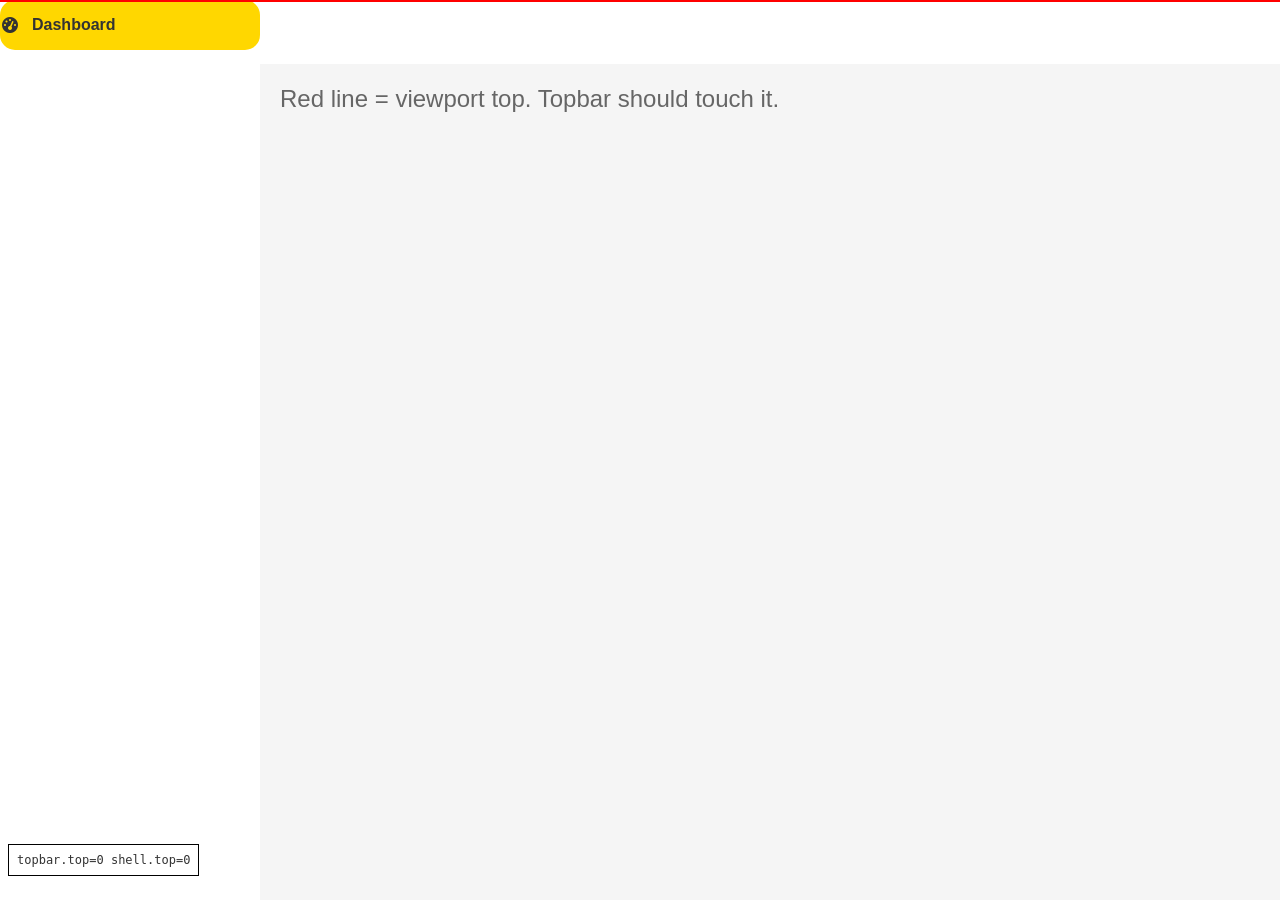
<file: tests/dashboard-layout-verify.html>
﻿<!DOCTYPE html>
<html lang="en">
<head>
<meta charset="UTF-8">
<meta name="viewport" content="width=device-width, initial-scale=1.0">
<title>Dashboard layout verify</title>
<link href="https://cdn.jsdelivr.net/npm/bootstrap@5.3.0/dist/css/bootstrap.min.css" rel="stylesheet">
<link rel="stylesheet" href="https://cdnjs.cloudflare.com/ajax/libs/font-awesome/6.4.0/css/all.min.css">
<link rel="stylesheet" href="../css/style.css">
<style>body.dashboard-body::before{content:'';position:fixed;top:0;left:0;right:0;height:2px;background:#f00;z-index:9999;pointer-events:none;}</style>
</head>
<body class="dashboard-body"><div class="dashboard-shell" id="dashboardShell"><aside class="dashboard-sidebar" id="dashboardSidebar"><nav class="sidebar-nav"><ul class="sidebar-menu"><li class="sidebar-item active"><a href="#" class="sidebar-link"><i class="fas fa-tachometer-alt"></i><span>Dashboard</span></a></li></ul></nav></aside><div class="dashboard-right"><header class="dashboard-topbar"><button type="button" class="sidebar-toggle" id="sidebarToggle"><i class="fas fa-bars"></i></button><div class="dashboard-topbar-leading"><h1 class="dashboard-page-title">Layout Verify</h1></div></header><main class="dashboard-main"><p class="activity-instruction">Red line = viewport top. Topbar should touch it.</p></main></div></div><div class="sidebar-backdrop" id="sidebarBackdrop" aria-hidden="true"></div><script src="../js/dashboard.js"></script><script src="dashboard-layout-debug.js"></script></body>
</html>
</file>
<file: css/style.css>
/* =====================================================
   KONA YA HISABATI - Global Styles
   Child-Friendly Design System
   ===================================================== */

/* Universal reset — strip default browser margins/padding */
html, body {
    margin: 0 !important;
    padding: 0 !important;
}

/* Import Fonts */
@import url('https://fonts.googleapis.com/css2?family=Poppins:wght@400;500;600;700;800&family=Nunito:wght@400;500;600;700;800&family=Roboto:wght@400;600;700&family=Open+Sans:wght@400;600;700&family=Playfair+Display:wght@400;600;700&family=Montserrat:wght@400;600;700&display=swap');

/* Root Variables - Color Palette */
:root {
    --primary-blue: #4A90E2;
    --primary-blue-dark: #357ABD;
    --primary-yellow: #FFD700;
    --primary-yellow-dark: #FFC107;
    --primary-green: #50C878;
    --primary-green-dark: #3CB371;
    --primary-red: #FF6B6B;
    --primary-red-dark: #EE5A5A;
    --primary-purple: #9B59B6;
    --primary-purple-dark: #8E44AD;
    --primary-orange: #FF8C00;
    --primary-orange-dark: #FF7F00;
    --text-dark: #333333;
    --text-light: #666666;
    --background-light: #f5f5f5;
    --background-white: #ffffff;
    --navbar-dark: #0b2d89;
    --navbar-glow: rgba(255, 215, 0, 0.3);
    --shadow-soft: 0 4px 15px rgba(0, 0, 0, 0.1);
    --shadow-hover: 0 8px 25px rgba(0, 0, 0, 0.15);
    --border-radius-lg: 20px;
    --border-radius-md: 15px;
    --border-radius-sm: 10px;
    --dashboard-sidebar-width: 260px;
    --dashboard-sidebar-collapsed-width: 72px;
    --dashboard-topbar-height: 64px;
    --kyh-font-family: Poppins, sans-serif;
    --kyh-text-color: inherit;
    --kyh-bg-color: inherit;
}

body {
    font-family: var(--kyh-font-family);
    color: var(--kyh-text-color);
    background-color: var(--kyh-bg-color);
}

/* Base Styles */
* {
    margin: 0;
    padding: 0;
    box-sizing: border-box;
}

html {
    margin: 0;
    padding: 0;
}

body {
    margin: 0;
    padding: 0;
    font-family: 'Nunito', sans-serif;
    background: linear-gradient(135deg, #f5f7fa 0%, #c3cfe2 100%);
    color: var(--text-dark);
    line-height: 1.6;
    overflow-x: hidden;
}

body > nav:first-child,
body > header:first-child {
    margin-top: 0;
    padding-top: 0;
}


h1, h2, h3, h4, h5, h6 {
    font-family: 'Poppins', sans-serif;
    font-weight: 700;
}

/* Child-Safe Grid System */
.container-child {
    max-width: 1400px;
    margin: 0 auto;
    padding: 0 20px;
}

.row-child {
    display: flex;
    flex-wrap: wrap;
    margin: -15px;
}

.col-child-1 { flex: 0 0 100%; max-width: 100%; padding: 15px; }
.col-child-2 { flex: 0 0 50%; max-width: 50%; padding: 15px; }
.col-child-3 { flex: 0 0 33.333%; max-width: 33.333%; padding: 15px; }
.col-child-4 { flex: 0 0 25%; max-width: 25%; padding: 15px; }

/* Responsive Breakpoints */
@media (max-width: 992px) {
    .col-child-3 { flex: 0 0 50%; max-width: 50%; }
}

@media (max-width: 768px) {
    .col-child-2, .col-child-3 { flex: 0 0 100%; max-width: 100%; }
}

/* Large Buttons for Children */
.btn-child {
    font-family: 'Poppins', sans-serif;
    font-weight: 600;
    font-size: 1.2rem;
    padding: 15px 30px;
    min-height: 70px;
    min-width: 120px;
    border: none;
    border-radius: 0;
    cursor: pointer;
    transition: all 0.3s ease;
    box-shadow: var(--shadow-soft);
    display: inline-flex;
    align-items: center;
    justify-content: center;
    gap: 10px;
    text-transform: uppercase;
    letter-spacing: 0.5px;
}

.btn-child:hover {
    transform: translateY(-3px);
    box-shadow: var(--shadow-hover);
}

.btn-child:active {
    transform: translateY(0);
}

.btn-child-large {
    min-height: 90px;
    min-width: 150px;
    font-size: 1.4rem;
}

.btn-child-primary {
    background-color: var(--primary-blue);
    color: white;
}

.btn-child-primary:hover {
    background-color: var(--primary-blue-dark);
}

.btn-child-yellow {
    background-color: var(--primary-yellow);
    color: var(--text-dark);
}

.btn-child-yellow:hover {
    background-color: var(--primary-yellow-dark);
}

.btn-child-green {
    background-color: var(--primary-green);
    color: white;
}

.btn-child-green:hover {
    background-color: var(--primary-green-dark);
}

.btn-child-red {
    background-color: var(--primary-red);
    color: white;
}

.btn-child-purple {
    background-color: var(--primary-purple);
    color: white;
}

.btn-child-orange {
    background-color: var(--primary-orange);
    color: white;
}

.btn-child-secondary {
    background-color: white;
    color: var(--primary-blue);
    border: 3px solid var(--primary-blue);
}

.btn-child-secondary:hover {
    background-color: var(--primary-blue);
    color: white;
}

/* Module Cards */
.module-card {
    background: linear-gradient(145deg, var(--background-white) 0%, #f8f9fa 100%);
    border-radius: var(--border-radius-lg);
    padding: 30px;
    text-align: center;
    box-shadow: var(--shadow-soft);
    transition: all 0.3s ease;
    cursor: pointer;
    border: 4px solid transparent;
    min-height: 250px;
    display: flex;
    flex-direction: column;
    justify-content: center;
    align-items: center;
    gap: 20px;
    position: relative;
    overflow: hidden;
    animation: cardFadeIn 0.6s ease forwards;
    opacity: 0;
}

.module-card::before {
    content: '';
    position: absolute;
    top: -50%;
    left: -50%;
    width: 200%;
    height: 200%;
    background: radial-gradient(circle, rgba(74, 144, 226, 0.1) 0%, transparent 70%);
    animation: cardBgFloat 8s ease-in-out infinite;
    pointer-events: none;
    z-index: 0;
}

.module-card:nth-child(1) {
    animation-delay: 0.1s;
    background: linear-gradient(145deg, #ffffff 0%, #e3f2fd 100%);
}

.module-card:nth-child(2) {
    animation-delay: 0.2s;
    background: linear-gradient(145deg, #ffffff 0%, #fff3e0 100%);
}

.module-card:nth-child(3) {
    animation-delay: 0.3s;
    background: linear-gradient(145deg, #ffffff 0%, #e8f5e9 100%);
}

.module-card:nth-child(4) {
    animation-delay: 0.4s;
    background: linear-gradient(145deg, #ffffff 0%, #f3e5f5 100%);
}

.module-card:hover {
    transform: translateY(-10px) scale(1.02);
    box-shadow: var(--shadow-hover);
    border-color: var(--primary-yellow);
}

.module-card:hover::before {
    background: radial-gradient(circle, rgba(255, 215, 0, 0.2) 0%, transparent 70%);
}

.module-card-icon {
    font-size: 4rem;
    color: var(--primary-blue);
    transition: all 0.3s ease;
    position: relative;
    z-index: 1;
    animation: iconFloat 3s ease-in-out infinite;
}

.module-card:hover .module-card-icon {
    transform: scale(1.2);
    animation: bounce 0.6s ease;
}

.module-card-title {
    font-size: 1.8rem;
    font-weight: 700;
    color: var(--text-dark);
    margin: 0;
    position: relative;
    z-index: 1;
}

.module-card-glow {
    animation: glow 2s ease-in-out infinite alternate;
}

@keyframes cardFadeIn {
    from {
        opacity: 0;
        transform: translateY(30px);
    }
    to {
        opacity: 1;
        transform: translateY(0);
    }
}

@keyframes cardBgFloat {
    0%, 100% {
        transform: translate(0, 0);
    }
    50% {
        transform: translate(20px, -20px);
    }
}

@keyframes iconFloat {
    0%, 100% {
        transform: translateY(0);
    }
    50% {
        transform: translateY(-10px);
    }
}

@keyframes glow {
    from {
        box-shadow: 0 0 20px var(--primary-blue);
    }
    to {
        box-shadow: 0 0 40px var(--primary-yellow);
    }
}

@keyframes bounce {
    0%, 100% { transform: scale(1.2); }
    50% { transform: scale(1.4); }
}

/* Activity Container */
.activity-container {
    background: linear-gradient(145deg, var(--background-white) 0%, #f0f8ff 100%);
    border-radius: var(--border-radius-lg);
    padding: 40px;
    box-shadow: var(--shadow-soft);
    max-width: 900px;
    margin: 0 auto;
}

.activity-header {
    text-align: center;
    margin-bottom: 30px;
}

.activity-title {
    font-size: 3rem;
    color: var(--primary-blue);
    margin-bottom: 10px;
}

.activity-instruction {
    font-size: 1.5rem;
    color: var(--text-light);
}

/* Activity Display Area */
.activity-display {
    background: linear-gradient(135deg, #fff9e6 0%, #ffe4b5 100%);
    border-radius: var(--border-radius-md);
    padding: 40px;
    text-align: center;
    margin-bottom: 30px;
    min-height: 300px;
    display: flex;
    align-items: center;
    justify-content: center;
    flex-direction: column;
    border: 3px solid var(--primary-yellow);
}

.activity-objects {
    display: flex;
    flex-wrap: wrap;
    justify-content: center;
    gap: 20px;
    margin: 20px 0;
}

.activity-object {
    font-size: 4rem;
    animation: fadeIn 0.5s ease;
}

@keyframes fadeIn {
    from { opacity: 0; transform: scale(0.5); }
    to { opacity: 1; transform: scale(1); }
}

/* Answer Options */
.answer-options {
    display: flex;
    justify-content: center;
    gap: 16px;
    flex-wrap: wrap;
    margin-top: 24px;
    padding: 8px;
    max-width: 100%;
}

.answer-btn {
    width: 90px;
    height: 90px;
    font-size: 2.2rem;
    font-weight: 700;
    border-radius: 50%;
    border: 4px solid var(--primary-blue);
    background: linear-gradient(145deg, var(--background-white) 0%, #e8f4ff 100%);
    color: var(--text-dark);
    cursor: pointer;
    transition: all 0.3s ease;
    box-shadow: var(--shadow-soft);
    display: flex;
    align-items: center;
    justify-content: center;
    -webkit-tap-highlight-color: transparent;
    flex-shrink: 0;
}

.answer-btn:hover {
    transform: scale(1.1);
    background: linear-gradient(145deg, var(--primary-blue) 0%, var(--primary-blue-dark) 100%);
    color: white;
    box-shadow: 0 0 20px rgba(74, 144, 226, 0.5);
}

.answer-btn.correct {
    background: linear-gradient(145deg, var(--primary-green) 0%, var(--primary-green-dark) 100%);
    border-color: var(--primary-green);
    color: white;
    animation: correctPulse 0.5s ease;
    box-shadow: 0 0 30px rgba(80, 200, 120, 0.6);
}

.answer-btn.incorrect {
    background: linear-gradient(145deg, var(--primary-red) 0%, var(--primary-red-dark) 100%);
    border-color: var(--primary-red);
    color: white;
    animation: shake 0.5s ease;
    box-shadow: 0 0 20px rgba(255, 107, 107, 0.5);
}

@keyframes correctPulse {
    0%, 100% { transform: scale(1); }
    50% { transform: scale(1.2); }
}

@keyframes shake {
    0%, 100% { transform: translateX(0); }
    25% { transform: translateX(-10px); }
    75% { transform: translateX(10px); }
}

/* Star Animation */
.star-animation {
    position: fixed;
    top: 50%;
    left: 50%;
    transform: translate(-50%, -50%);
    font-size: 8rem;
    color: var(--primary-yellow);
    animation: starBurst 1s ease forwards;
    z-index: 9999;
    pointer-events: none;
}

@keyframes starBurst {
    0% { opacity: 0; transform: translate(-50%, -50%) scale(0); }
    50% { opacity: 1; transform: translate(-50%, -50%) scale(1.5); }
    100% { opacity: 0; transform: translate(-50%, -50%) scale(2); }
}

/* Progress Bar */
.progress-bar-child {
    width: 100%;
    height: 30px;
    background: linear-gradient(90deg, #e8f4ff 0%, #fff9e6 100%);
    border-radius: 15px;
    overflow: hidden;
    margin: 20px 0;
    border: 3px solid var(--primary-blue);
    box-shadow: inset 0 2px 5px rgba(0, 0, 0, 0.1);
}

.progress-fill {
    height: 100%;
    background: linear-gradient(90deg, var(--primary-green) 0%, var(--primary-yellow) 50%, var(--primary-orange) 100%);
    border-radius: 12px;
    transition: width 0.5s ease;
    display: flex;
    align-items: center;
    justify-content: center;
    font-weight: 700;
    color: white;
    font-size: 1rem;
    text-shadow: 1px 1px 2px rgba(0, 0, 0, 0.3);
}

/* Badge Display */
.badge-container {
    display: flex;
    flex-wrap: wrap;
    gap: 20px;
    justify-content: center;
    margin: 30px 0;
}

.badge {
    width: 80px;
    height: 80px;
    border-radius: 50%;
    background: linear-gradient(145deg, var(--primary-yellow) 0%, #FFC107 100%);
    display: flex;
    align-items: center;
    justify-content: center;
    font-size: 2rem;
    box-shadow: 0 4px 15px rgba(255, 215, 0, 0.4);
    animation: badgePop 0.5s ease;
    border: 3px solid white;
}

@keyframes badgePop {
    0% { transform: scale(0); }
    50% { transform: scale(1.2); }
    100% { transform: scale(1); }
}

/* Navigation */
.navbar-child {
    background: var(--primary-blue);
    padding: 15px 30px;
    box-shadow: var(--shadow-soft);
}

.navbar-brand {
    font-family: 'Poppins', sans-serif;
    font-weight: 800;
    font-size: 1.8rem;
    color: white;
    text-decoration: none;
}

.navbar-brand:hover {
    color: var(--primary-yellow);
}

/* Form Styles */
.form-group-child {
    margin-bottom: 25px;
}

.form-label-child {
    font-family: 'Poppins', sans-serif;
    font-weight: 600;
    font-size: 1.2rem;
    color: var(--text-dark);
    margin-bottom: 10px;
    display: block;
}

.form-control-child {
    width: 100%;
    padding: 15px 20px;
    font-size: 1.1rem;
    border: 3px solid var(--primary-blue);
    border-radius: 0;
    font-family: 'Nunito', sans-serif;
    background: rgba(255, 255, 255, 0.9);
    backdrop-filter: blur(8px);
    -webkit-backdrop-filter: blur(8px);
    box-shadow: 
        0 2px 4px rgba(0, 0, 0, 0.04),
        0 0 0 1px rgba(74, 144, 226, 0.1) inset;
    transition: all 0.3s ease;
}

.form-control-child:focus {
    outline: none;
    border-color: var(--primary-yellow);
    background: rgba(255, 255, 255, 0.95);
    box-shadow: 
        0 0 0 4px rgba(255, 215, 0, 0.15),
        0 4px 12px rgba(255, 215, 0, 0.2),
        0 0 0 1px rgba(255, 215, 0, 0.2) inset;
    transform: translateY(-1px);
}

/* Dashboard Cards */
.dashboard-card {
    background: linear-gradient(145deg, var(--background-white) 0%, #f8f9fa 100%);
    border-radius: 0;
    padding: 30px;
    margin-bottom: 20px;
    border: 2px solid transparent;
    transition: all 0.3s ease;
    position: relative;
    overflow: hidden;
    animation: cardFadeIn 0.6s ease forwards;
    opacity: 0;
}

.dashboard-card::before {
    content: '';
    position: absolute;
    top: -50%;
    left: -50%;
    width: 200%;
    height: 200%;
    background: radial-gradient(circle, rgba(74, 144, 226, 0.08) 0%, transparent 70%);
    animation: cardBgFloat 8s ease-in-out infinite;
    pointer-events: none;
    z-index: 0;
}

.dashboard-card > * {
    position: relative;
    z-index: 1;
}

.dashboard-card:hover {
    border-color: var(--primary-yellow);
    transform: translateY(-2px);
}

/* Compact variant used for the Assigned Activities list (smaller cards) */
.assigned-card {
    padding: 16px;
    min-height: 140px;
    display: flex;
    flex-direction: column;
    justify-content: flex-start;
    gap: 8px;
}
.assigned-card h3 {
    font-size: 1.05rem;
    margin: 0 0 6px 0;
}
.assigned-card p {
    font-size: 0.9rem;
    margin: 0;
    color: var(--text-light);
}
.assigned-card small {
    font-size: 0.8rem;
    color: var(--text-light);
}
.assigned-card .badge {
    padding: 3px 8px;
    font-size: 0.75rem;
    border-radius: 10px;
}
.assigned-card .btn-child {
    padding: 8px 12px;
    font-size: 0.92rem;
    min-height: 40px;
    min-width: 100px;
    border-radius: 10px;
}

.dashboard-card-header {
    display: flex;
    align-items: center;
    gap: 15px;
    margin-bottom: 20px;
}

.dashboard-card-icon {
    width: 60px;
    height: 60px;
    border-radius: 50%;
    background: var(--primary-blue);
    display: flex;
    align-items: center;
    justify-content: center;
    font-size: 1.5rem;
    color: white;
}

.dashboard-card-title {
    font-size: 1.5rem;
    font-weight: 700;
    color: var(--text-dark);
    margin: 0;
}

/* Alert Messages */
.alert-child {
    padding: 20px 30px;
    border-radius: var(--border-radius-md);
    margin-bottom: 20px;
    font-weight: 600;
    font-size: 1.1rem;
    border: none;
    background: rgba(255, 255, 255, 0.95);
    backdrop-filter: blur(10px);
    -webkit-backdrop-filter: blur(10px);
    box-shadow: 
        0 2px 4px rgba(0, 0, 0, 0.04),
        0 8px 16px rgba(0, 0, 0, 0.06),
        0 0 0 1px rgba(255, 255, 255, 0.5) inset;
}

.alert-child-success {
    background: linear-gradient(145deg, rgba(80, 200, 120, 0.95), rgba(60, 179, 113, 0.95));
    color: white;
    border: 2px solid rgba(255, 255, 255, 0.3);
    box-shadow: 
        0 2px 4px rgba(80, 200, 120, 0.2),
        0 8px 16px rgba(80, 200, 120, 0.15),
        0 0 0 1px rgba(255, 255, 255, 0.2) inset;
}

.alert-child-error {
    background: linear-gradient(145deg, rgba(255, 107, 107, 0.95), rgba(238, 90, 90, 0.95));
    color: white;
    border: 2px solid rgba(255, 255, 255, 0.3);
    box-shadow: 
        0 2px 4px rgba(255, 107, 107, 0.2),
        0 8px 16px rgba(255, 107, 107, 0.15),
        0 0 0 1px rgba(255, 255, 255, 0.2) inset;
}

.alert-child-info {
    background: linear-gradient(145deg, rgba(74, 144, 226, 0.95), rgba(53, 122, 189, 0.95));
    color: white;
    border: 2px solid rgba(255, 255, 255, 0.3);
    box-shadow: 
        0 2px 4px rgba(74, 144, 226, 0.2),
        0 8px 16px rgba(74, 144, 226, 0.15),
        0 0 0 1px rgba(255, 255, 255, 0.2) inset;
}

/* Audio Button */
.audio-btn {
    background: linear-gradient(145deg, var(--primary-yellow) 0%, #FFC107 100%);
    border: none;
    border-radius: 50%;
    width: 50px;
    height: 50px;
    cursor: pointer;
    display: flex;
    align-items: center;
    justify-content: center;
    font-size: 1.5rem;
    transition: all 0.3s ease;
    box-shadow: 0 4px 15px rgba(255, 215, 0, 0.4);
    border: 3px solid white;
}

.audio-btn:hover {
    transform: scale(1.1);
    background: linear-gradient(145deg, #FFC107 0%, #FFB300 100%);
    box-shadow: 0 0 20px rgba(255, 215, 0, 0.6);
}

.audio-btn:active {
    transform: scale(0.95);
}

/* Responsive Adjustments */
@media (max-width: 768px) {
    .btn-child {
        min-height: 60px;
        min-width: 100px;
        font-size: 1rem;
    }
    
    .btn-child-large {
        min-height: 70px;
        min-width: 120px;
        font-size: 1.2rem;
    }
    
    .module-card {
        min-height: 200px;
        padding: 20px;
    }

    /* make assigned cards even more compact on small screens */
    .assigned-card {
        padding: 12px;
        min-height: 120px;
    }
    
    .module-card-icon {
        font-size: 3rem;
    }
    
    .module-card-title {
        font-size: 1.4rem;
    }
    
    .activity-title {
        font-size: 2rem;
    }
    
    .activity-instruction {
        font-size: 1.2rem;
    }
    
    .answer-btn {
        width: 76px;
        height: 76px;
        font-size: 1.8rem;
        gap: 8px;
    }
}

/* Utility Classes */
.text-center { text-align: center; }
.mt-20 { margin-top: 20px; }
.mb-20 { margin-bottom: 20px; }
.mt-30 { margin-top: 30px; }
.mb-30 { margin-bottom: 30px; }
.hidden { display: none !important; }

/* =====================================================
   MODERN NAVBAR — Professional, Animated, Glassmorphism
   ===================================================== */
.navbar-modern {
    background: linear-gradient(135deg, #007bff 0%, #0056b3 100%);
    box-shadow:
        0 4px 6px rgba(0, 0, 0, 0.06),
        0 12px 30px rgba(0, 0, 0, 0.12),
        0 20px 50px rgba(0, 0, 0, 0.08);
    position: sticky;
    top: 0;
    z-index: 1000;
    transition: all 0.35s cubic-bezier(0.4, 0, 0.2, 1);
}

.navbar-modern.scrolled {
    background: linear-gradient(135deg, rgba(0, 123, 255, 0.97) 0%, rgba(0, 86, 179, 0.97) 100%);
    backdrop-filter: blur(12px);
    -webkit-backdrop-filter: blur(12px);
    box-shadow:
        0 2px 4px rgba(0, 0, 0, 0.04),
        0 8px 20px rgba(0, 0, 0, 0.12),
        0 24px 60px rgba(0, 0, 0, 0.16);
}

body > .navbar-modern:first-child,
body > nav.navbar-modern:first-of-type {
    margin-top: 0 !important;
    padding-top: 0 !important;
}

.page-child .hero-section {
    margin-top: 0;
}

.container-modern {
    max-width: 1200px;
    margin: 0 auto;
    padding: 0 20px;
}

.navbar-content {
    display: flex;
    align-items: center;
    justify-content: space-between;
    padding: 2px 0;
    gap: 10px;
}

/* --- Brand --- */
.navbar-brand-modern {
    display: flex;
    align-items: center;
    gap: 14px;
    text-decoration: none;
    position: relative;
    transition: transform 0.4s cubic-bezier(0.34, 1.56, 0.64, 1);
}

.navbar-brand-modern:hover {
    transform: scale(1.04);
}

.navbar-brand-modern::after {
    content: '';
    position: absolute;
    inset: -6px -10px;
    border-radius: 16px;
    background: radial-gradient(circle at 30% 40%, rgba(255, 215, 0, 0.15), transparent 70%);
    opacity: 0;
    transition: opacity 0.4s ease;
    pointer-events: none;
}

.navbar-brand-modern:hover::after {
    opacity: 1;
}

.navbar-logo {
    width: 90px;
    height: 90px;
    border-radius: 14px;
    object-fit: contain;
    flex-shrink: 0;
    transition: transform 0.4s ease;
}

.navbar-brand-modern:hover .navbar-logo {
    transform: scale(1.06);
}

@media (max-width: 1024px) {
    .navbar-logo {
        width: 72px;
        height: 72px;
    }
}

@media (max-width: 768px) {
    .navbar-logo {
        width: 64px;
        height: 64px;
    }
}

.navbar-brand-modern:hover .navbar-logo {
    filter: drop-shadow(0 4px 8px rgba(0, 0, 0, 0.2)) drop-shadow(0 0 20px rgba(255, 215, 0, 0.6));
    transform: scale(1.06);
    border-color: rgba(255, 215, 0, 0.8);
}

.navbar-brand-text {
    display: flex;
    flex-direction: column;
    color: white;
}

.brand-main {
    font-family: 'Poppins', sans-serif;
    font-size: 1.25rem;
    font-weight: 700;
    line-height: 1.2;
    letter-spacing: -0.01em;
    background: linear-gradient(90deg, #fff, rgba(255, 215, 0, 0.9));
    -webkit-background-clip: text;
    -webkit-text-fill-color: transparent;
    background-clip: text;
}

.brand-subtitle {
    font-family: 'Nunito', sans-serif;
    font-size: 0.7rem;
    font-weight: 500;
    opacity: 0.85;
    letter-spacing: 0.8px;
    text-transform: uppercase;
}

/* --- Nav Menu --- */
.navbar-menu {
    display: flex;
    list-style: none;
    margin: 0;
    padding: 0;
    gap: 2px;
}

.navbar-item {
    position: relative;
}

.navbar-link {
    display: flex;
    align-items: center;
    gap: 7px;
    padding: 9px 16px;
    color: rgba(255, 255, 255, 0.85);
    text-decoration: none;
    font-family: 'Nunito', sans-serif;
    font-size: 0.85rem;
    font-weight: 500;
    border-radius: 12px;
    transition: all 0.3s cubic-bezier(0.4, 0, 0.2, 1);
    position: relative;
    white-space: nowrap;
}

.navbar-link i {
    font-size: 1rem;
    transition: transform 0.3s ease;
}

.navbar-link::before {
    content: '';
    position: absolute;
    inset: 0;
    border-radius: 12px;
    background: rgba(255, 255, 255, 0.08);
    transform: scaleX(0.85) scaleY(0);
    opacity: 0;
    transition: transform 0.3s cubic-bezier(0.4, 0, 0.2, 1), opacity 0.3s ease;
}

.navbar-link:hover::before {
    transform: scaleX(1) scaleY(1);
    opacity: 1;
}

.navbar-link:hover {
    color: #fff;
    transform: translateY(-1px);
}

.navbar-link:hover i {
    transform: scale(1.15);
}

/* Active link with animated underline */
.navbar-item.active .navbar-link {
    color: var(--primary-yellow);
    font-weight: 600;
}

.navbar-item.active .navbar-link::after {
    content: '';
    position: absolute;
    bottom: 2px;
    left: 50%;
    transform: translateX(-50%);
    width: 22px;
    height: 3px;
    background: var(--primary-yellow);
    border-radius: 3px;
    box-shadow: 0 0 10px rgba(255, 215, 0, 0.5);
    animation: navActivePulse 2s ease-in-out infinite;
}

@keyframes navActivePulse {
    0%, 100% { box-shadow: 0 0 6px rgba(255, 215, 0, 0.3); }
    50% { box-shadow: 0 0 14px rgba(255, 215, 0, 0.7); }
}

/* Active link background shimmer */
.navbar-item.active .navbar-link::before {
    content: '';
    position: absolute;
    inset: 0;
    border-radius: 12px;
    background: rgba(255, 215, 0, 0.08);
    transform: scaleX(1) scaleY(1);
    opacity: 1;
}

/* --- Dropdown --- */
.navbar-item.has-dropdown {
    position: relative;
    padding-bottom: 10px;
}

.navbar-item.has-dropdown .navbar-link {
    position: relative;
    z-index: 2;
}

.navbar-item.has-dropdown .navbar-link .fa-chevron-down {
    font-size: 0.65rem;
    margin-left: 4px;
    transition: transform 0.4s cubic-bezier(0.34, 1.56, 0.64, 1);
}

.navbar-item.has-dropdown:hover .navbar-link .fa-chevron-down {
    transform: rotate(180deg);
}

.dropdown-menu {
    position: absolute;
    top: 100%;
    left: 0;
    margin-top: 8px;
    background: rgba(255, 255, 255, 0.98);
    backdrop-filter: blur(16px);
    -webkit-backdrop-filter: blur(16px);
    border-radius: 14px;
    box-shadow:
        0 4px 12px rgba(0, 0, 0, 0.08),
        0 18px 40px rgba(0, 0, 0, 0.12),
        0 0 0 1px rgba(0, 0, 0, 0.04);
    min-width: 220px;
    overflow: hidden;
    opacity: 0;
    visibility: hidden;
    transform: translateY(-6px) scale(0.96);
    transition: all 0.3s cubic-bezier(0.4, 0, 0.2, 1);
    z-index: 9999;
    pointer-events: none;
}

.navbar-menu .navbar-item.has-dropdown:hover .dropdown-menu {
    opacity: 1;
    visibility: visible;
    transform: translateY(0) scale(1);
    pointer-events: auto;
}

.dropdown-item {
    display: flex;
    align-items: center;
    gap: 10px;
    padding: 13px 20px;
    color: var(--text-dark);
    text-decoration: none;
    font-family: 'Nunito', sans-serif;
    font-size: 0.9rem;
    font-weight: 500;
    transition: all 0.2s ease;
    border-bottom: 1px solid rgba(0, 0, 0, 0.05);
    position: relative;
}

.dropdown-item:last-child {
    border-bottom: none;
}

.dropdown-item:hover {
    background: rgba(74, 144, 226, 0.06);
    color: var(--primary-blue);
    padding-left: 26px;
}

.dropdown-item i {
    font-size: 1rem;
    width: 20px;
    text-align: center;
    color: var(--primary-blue);
    opacity: 0.6;
    transition: opacity 0.2s;
}

.dropdown-item:hover i {
    opacity: 1;
}

/* --- Right Section --- */
.navbar-right {
    display: flex;
    align-items: center;
    gap: 12px;
    flex-shrink: 0;
}

.navbar-user-name {
    color: white;
    font-weight: 600;
    font-size: 0.9rem;
    margin-right: 4px;
    white-space: nowrap;
}

.nav-topup-btn {
    display: inline-flex;
    align-items: center;
    gap: 6px;
    padding: 8px 16px;
    background: linear-gradient(135deg, #f59e0b, #d97706);
    color: #fff !important;
    border-radius: 10px;
    font-weight: 600;
    font-size: 0.85rem;
    text-decoration: none;
    transition: transform 0.15s, box-shadow 0.15s;
    white-space: nowrap;
    margin-right: 8px;
}
.nav-topup-btn:hover {
    transform: translateY(-1px);
    box-shadow: 0 4px 12px rgba(245, 158, 11, 0.35) !important;
    color: #fff !important;
}
.nav-topup-btn i {
    font-size: 0.9rem;
}

.navbar-logout-btn {
    background: linear-gradient(135deg, #ff6b6b, #ee5a5a) !important;
    color: white !important;
    border: none !important;
}

.navbar-logout-btn:hover {
    background: linear-gradient(135deg, #ff5252, #e04848) !important;
    color: white !important;
}

/* --- Language Dropdown --- */
.language-dropdown {
    position: relative;
}

.language-btn {
    display: flex;
    align-items: center;
    gap: 8px;
    padding: 9px 16px;
    background: rgba(255, 255, 255, 0.1);
    border: 1px solid rgba(255, 255, 255, 0.18);
    border-radius: 10px;
    color: white;
    font-family: 'Nunito', sans-serif;
    font-size: 0.85rem;
    font-weight: 600;
    cursor: pointer;
    transition: all 0.3s cubic-bezier(0.4, 0, 0.2, 1);
    backdrop-filter: blur(4px);
}

.language-btn:hover {
    background: rgba(255, 255, 255, 0.2);
    border-color: rgba(255, 255, 255, 0.3);
    transform: translateY(-1px);
    box-shadow: 0 4px 12px rgba(0, 0, 0, 0.15);
}

.language-btn .fa-chevron-down {
    font-size: 0.65rem;
    transition: transform 0.3s ease;
}

.language-dropdown:hover .language-btn .fa-chevron-down {
    transform: rotate(180deg);
}

.language-menu {
    position: absolute;
    top: 100%;
    right: 0;
    margin-top: 8px;
    background: rgba(255, 255, 255, 0.98);
    backdrop-filter: blur(16px);
    -webkit-backdrop-filter: blur(16px);
    border-radius: 12px;
    box-shadow:
        0 4px 12px rgba(0, 0, 0, 0.08),
        0 18px 40px rgba(0, 0, 0, 0.12);
    min-width: 150px;
    overflow: hidden;
    opacity: 0;
    visibility: hidden;
    transform: translateY(-6px) scale(0.96);
    transition: all 0.3s cubic-bezier(0.4, 0, 0.2, 1);
    pointer-events: none;
}

.language-dropdown:hover .language-menu {
    opacity: 1;
    visibility: visible;
    transform: translateY(0) scale(1);
    pointer-events: auto;
}

.language-option {
    display: block;
    padding: 12px 20px;
    color: var(--text-dark);
    text-decoration: none;
    font-family: 'Nunito', sans-serif;
    font-size: 0.9rem;
    font-weight: 500;
    transition: all 0.2s ease;
    border-bottom: 1px solid rgba(0, 0, 0, 0.04);
}

.language-option:last-child {
    border-bottom: none;
}

.language-option:hover {
    background: rgba(74, 144, 226, 0.06);
    color: var(--primary-blue);
    padding-left: 26px;
}

/* --- Login Button --- */
.teacher-login-btn {
    display: flex;
    align-items: center;
    gap: 8px;
    padding: 10px 22px;
    background: white;
    color: var(--navbar-dark);
    text-decoration: none;
    font-family: 'Nunito', sans-serif;
    font-size: 0.9rem;
    font-weight: 600;
    border-radius: 50px;
    box-shadow:
        0 2px 4px rgba(0, 0, 0, 0.06),
        0 4px 16px rgba(0, 0, 0, 0.1),
        0 0 0 1px rgba(255, 255, 255, 0.15);
    transition: all 0.35s cubic-bezier(0.34, 1.56, 0.64, 1);
    position: relative;
    overflow: hidden;
}

.teacher-login-btn::before {
    content: '';
    position: absolute;
    inset: 0;
    background: linear-gradient(135deg, rgba(255, 215, 0, 0.08), transparent);
    opacity: 0;
    transition: opacity 0.3s ease;
}

.teacher-login-btn:hover {
    transform: translateY(-2px) scale(1.02);
    box-shadow:
        0 6px 12px rgba(0, 0, 0, 0.08),
        0 12px 30px rgba(0, 0, 0, 0.12);
    background: #fff;
}

.teacher-login-btn:hover::before {
    opacity: 1;
}

.teacher-login-btn i {
    font-size: 1rem;
    transition: transform 0.3s ease;
}

.teacher-login-btn:hover i {
    transform: scale(1.1);
}

/* --- Hamburger --- */
.hamburger-btn {
    display: none;
    flex-direction: column;
    gap: 5px;
    background: transparent;
    border: none;
    cursor: pointer;
    padding: 10px;
    transition: transform 0.3s ease;
}

.hamburger-btn:hover {
    transform: scale(1.1);
}

.hamburger-btn span {
    width: 24px;
    height: 2.5px;
    background: white;
    border-radius: 3px;
    transition: all 0.3s cubic-bezier(0.34, 1.56, 0.64, 1);
    transform-origin: center;
}

.hamburger-btn:hover span:nth-child(1) {
    transform: translateX(4px);
}

.hamburger-btn:hover span:nth-child(3) {
    transform: translateX(-4px);
}

.hamburger-btn.active span:nth-child(1) {
    transform: rotate(45deg) translate(4px, 4px);
}

.hamburger-btn.active span:nth-child(2) {
    opacity: 0;
    transform: scaleX(0);
}

.hamburger-btn.active span:nth-child(3) {
    transform: rotate(-45deg) translate(5px, -5px);
}

/* --- Hero --- */
.hero-section {
    min-height: 600px;
    background-size: cover;
    background-position: center;
    background-repeat: no-repeat;
    position: relative;
}

.hero-overlay {
    padding: 60px 0;
    position: relative;
    z-index: 2;
}

.hero-overlay h1,
.hero-overlay .col-lg-8 > p {
    color: #ffffff !important;
}

/* --- Responsive --- */
@media (max-width: 1024px) {
    .navbar-menu {
        gap: 2px;
    }

    .navbar-link {
        padding: 9px 12px;
        font-size: 0.82rem;
    }

    .brand-main {
        font-size: 1.15rem;
    }

    .brand-subtitle {
        font-size: 0.65rem;
    }

    .navbar-logo {
        width: 72px;
        height: 72px;
    }
}

@media (max-width: 768px) {
    .navbar-modern {
        box-shadow:
            0 2px 4px rgba(0, 0, 0, 0.04),
            0 8px 20px rgba(0, 0, 0, 0.1);
    }

    .navbar-menu {
        position: fixed;
        top: 76px;
        left: 0;
        right: 0;
        bottom: 0;
        background: rgba(0, 86, 179, 0.98);
        backdrop-filter: blur(12px);
        -webkit-backdrop-filter: blur(12px);
        flex-direction: column;
        padding: 24px 20px;
        gap: 6px;
        transform: translateX(-100%);
        transition: transform 0.35s cubic-bezier(0.4, 0, 0.2, 1);
        z-index: 999;
        overflow-y: auto;
    }

    .navbar-menu.active {
        transform: translateX(0);
    }

    .navbar-link {
        width: 100%;
        justify-content: flex-start;
        padding: 14px 16px;
        font-size: 1rem;
        border-radius: 12px;
    }

    .navbar-item.active .navbar-link::after {
        bottom: 4px;
    }

    .hamburger-btn {
        display: flex;
    }

    .language-dropdown {
        display: none;
    }

    .teacher-login-btn {
        padding: 9px 16px;
        font-size: 0.82rem;
    }

    .navbar-brand-text {
        display: none;
    }

    .navbar-logo {
        width: 64px;
        height: 64px;
    }

    .hero-section {
        min-height: 500px;
    }
}

/* =====================================================
   KONA YA HISABATI — UI/UX Guideline Extensions
   ===================================================== */

body.page-child {
    background: var(--background-light);
    background-image:
        radial-gradient(circle at 10% 20%, rgba(74, 144, 226, 0.08) 0%, transparent 40%),
        radial-gradient(circle at 90% 80%, rgba(255, 215, 0, 0.1) 0%, transparent 40%);
}

/* 16px baseline grid helpers */
.gap-16 { gap: 16px; }
.p-16 { padding: 16px; }

/* Logo in navbar */
.navbar-logo-wrap {
    width: 52px;
    height: 52px;
    border-radius: 50%;
    background: linear-gradient(145deg, var(--primary-yellow), var(--primary-orange));
    display: flex;
    align-items: center;
    justify-content: center;
    box-shadow: 0 4px 12px rgba(0, 0, 0, 0.2);
    flex-shrink: 0;
}

.navbar-logo-icon {
    font-size: 1.5rem;
    color: white;
}

.navbar-brand-modern {
    text-decoration: none;
    display: flex;
    align-items: center;
    gap: 12px;
}

/* Hero — children learning illustration */
.hero-section {
    min-height: 560px;
    position: relative;
    overflow: hidden;
}

.hero-background {
    position: absolute;
    inset: 0;
    width: 100%;
    height: 100%;
    z-index: 0;
}

.hero-bg-slide {
    position: absolute;
    inset: 0;
    width: 100%;
    height: 100%;
    background-size: cover;
    background-position: center;
    background-repeat: no-repeat;
    opacity: 0;
    transition: opacity 1s ease-in-out;
}

.hero-section::after {
    content: '';
    position: absolute;
    inset: 0;
    background: linear-gradient(to right, rgba(0, 0, 0, 0.88) 0%, rgba(0, 0, 0, 0.7) 50%, rgba(0, 0, 0, 0.45) 100%);
    z-index: 1;
    pointer-events: none;
}


.hero-bg-slide.slide-1 {
    opacity: 1;
    animation: slideCycleFirst 20s infinite;
}

.hero-bg-slide.slide-2 {
    opacity: 0;
    animation: slideCycle 20s infinite 5s;
}

.hero-bg-slide.slide-3 {
    opacity: 0;
    animation: slideCycle 20s infinite 10s;
}

.hero-bg-slide.slide-4 {
    opacity: 0;
    animation: slideCycle 20s infinite 15s;
}

@keyframes slideCycle {
    0%, 20% {
        opacity: 0;
    }
    25%, 45% {
        opacity: 1;
    }
    50%, 100% {
        opacity: 0;
    }
}

@keyframes slideCycleFirst {
    0%, 20% {
        opacity: 1;
    }
    25%, 45% {
        opacity: 0;
    }
    50%, 100% {
        opacity: 0;
    }
}

.slider-arrow {
    position: absolute;
    top: 50%;
    transform: translateY(-50%);
    width: 50px;
    height: 50px;
    background: transparent;
    border: none;
    font-size: 20px;
    color: var(--primary-blue);
    cursor: pointer;
    z-index: 10;
    transition: all 0.3s ease;
    display: flex;
    align-items: center;
    justify-content: center;
}

.slider-arrow:hover {
    background: transparent;
    transform: translateY(-50%) scale(1.1);
}

.slider-arrow-left {
    left: 20px;
}

.slider-arrow-right {
    right: 20px;
}

@media (max-width: 768px) {
    .slider-arrow {
        width: 40px;
        height: 40px;
        font-size: 20px;
    }
    
    .slider-arrow-left {
        left: 10px;
    }
    
    .slider-arrow-right {
        right: 10px;
    }
}

.hero-slide {
    width: 100%;
    height: 100%;
    background-size: cover;
    background-position: center;
    background-repeat: no-repeat;
}

/* Transition Effects */
.hero-slide.effect-fade {
    transition: opacity 1s ease-in-out;
    opacity: 0;
}

.hero-slide.effect-fade.active {
    opacity: 1;
}

.hero-slide.effect-slide-left {
    transition: transform 1s cubic-bezier(0.4, 0, 0.2, 1);
}

.hero-slide.effect-zoom-in {
    transition: transform 1s cubic-bezier(0.4, 0, 0.2, 1), opacity 1s ease-in-out;
    transform: scale(1.3) translateX(100%);
    opacity: 0;
}

.hero-slide.effect-zoom-in.active {
    transform: scale(1) translateX(0);
    opacity: 1;
}

/* Destroy/Exit Animations */
.hero-slide.destroy-shatter {
    animation: shatterDestroy 0.8s ease-out forwards;
}

@keyframes shatterDestroy {
    0% {
        clip-path: polygon(0 0, 100% 0, 100% 100%, 0 100%);
        opacity: 1;
        transform: scale(1);
    }
    50% {
        clip-path: polygon(0 0, 100% 0, 100% 50%, 50% 50%, 50% 100%, 0 100%);
        opacity: 0.8;
        transform: scale(1.05) rotate(2deg);
    }
    100% {
        clip-path: polygon(10% 10%, 30% 0, 50% 10%, 70% 0, 90% 10%, 100% 30%, 90% 50%, 100% 70%, 90% 90%, 70% 100%, 50% 90%, 30% 100%, 10% 90%, 0 70%, 10% 50%, 0 30%);
        opacity: 0;
        transform: scale(1.1) rotate(-5deg);
    }
}

.hero-slide.destroy-pixel-dissolve {
    animation: pixelDissolve 0.6s steps(10) forwards;
}

@keyframes pixelDissolve {
    0% {
        opacity: 1;
        filter: blur(0px);
    }
    100% {
        opacity: 0;
        filter: blur(10px);
        transform: scale(1.2);
    }
}

.hero-slide.destroy-smoke-fade {
    animation: smokeFade 1s ease-out forwards;
}

@keyframes smokeFade {
    0% {
        opacity: 1;
        filter: blur(0px) brightness(1);
        transform: scale(1);
    }
    100% {
        opacity: 0;
        filter: blur(20px) brightness(2);
        transform: scale(1.3);
    }
}

.hero-slide.destroy-glitch {
    animation: glitchDestroy 0.5s ease-in-out forwards;
}

@keyframes glitchDestroy {
    0% {
        opacity: 1;
        transform: translate(0, 0);
        filter: hue-rotate(0deg);
    }
    20% {
        transform: translate(-5px, 5px);
        filter: hue-rotate(90deg);
    }
    40% {
        transform: translate(5px, -5px);
        filter: hue-rotate(180deg);
    }
    60% {
        transform: translate(-5px, -5px);
        filter: hue-rotate(270deg);
    }
    80% {
        transform: translate(5px, 5px);
        filter: hue-rotate(360deg);
    }
    100% {
        opacity: 0;
        transform: translate(0, 0) scale(1.1);
    }
}

.hero-slide.destroy-breaking-glass {
    animation: breakingGlass 0.8s ease-out forwards;
}

@keyframes breakingGlass {
    0% {
        opacity: 1;
        clip-path: polygon(0 0, 100% 0, 100% 100%, 0 100%);
        transform: scale(1);
    }
    25% {
        clip-path: polygon(0 0, 50% 0, 50% 50%, 0 50%, 50% 50%, 100% 50%, 100% 100%, 50% 100%, 50% 50%, 0 50%);
        transform: scale(1.02);
    }
    50% {
        clip-path: polygon(0 0, 33% 0, 33% 33%, 0 33%, 33% 33%, 66% 33%, 66% 66%, 33% 66%, 33% 33%, 0 33%, 66% 33%, 100% 33%, 100% 66%, 66% 66%, 66% 33%, 33% 33%, 66% 33%, 66% 66%, 100% 66%, 100% 100%, 66% 100%, 66% 66%, 33% 66%, 66% 66%, 66% 100%, 33% 100%, 33% 66%, 0 66%, 33% 66%, 33% 33%, 0 33%);
        transform: scale(1.05);
    }
    100% {
        opacity: 0;
        clip-path: polygon(5% 5%, 20% 0, 35% 5%, 50% 0, 65% 5%, 80% 0, 95% 5%, 100% 20%, 95% 35%, 100% 50%, 95% 65%, 100% 80%, 95% 95%, 80% 100%, 65% 95%, 50% 100%, 35% 95%, 20% 100%, 5% 95%, 0 80%, 5% 65%, 0 50%, 5% 35%, 0 20%);
        transform: scale(1.1);
    }
}

.hero-slide.destroy-blur-collapse {
    animation: blurCollapse 0.7s ease-in-out forwards;
}

@keyframes blurCollapse {
    0% {
        opacity: 1;
        filter: blur(0px);
        transform: scale(1);
    }
    100% {
        opacity: 0;
        filter: blur(30px);
        transform: scale(0.8);
    }
}

.hero-slide.destroy-rotate-disappear {
    animation: rotateDisappear 0.6s ease-in-out forwards;
}

@keyframes rotateDisappear {
    0% {
        opacity: 1;
        transform: rotate(0deg) scale(1);
    }
    100% {
        opacity: 0;
        transform: rotate(180deg) scale(0);
    }
}

.hero-slide.destroy-cyberpunk {
    animation: cyberpunkDestroy 0.8s ease-in-out forwards;
}

@keyframes cyberpunkDestroy {
    0% {
        opacity: 1;
        filter: none;
        transform: scale(1);
    }
    25% {
        filter: brightness(2) contrast(1.5);
        transform: scale(1.05);
    }
    50% {
        filter: brightness(3) contrast(2) hue-rotate(180deg);
        transform: scale(1.1);
    }
    75% {
        filter: brightness(4) contrast(3) hue-rotate(360deg) saturate(3);
        transform: scale(1.15);
    }
    100% {
        opacity: 0;
        filter: brightness(5) contrast(4) hue-rotate(540deg) saturate(5) blur(5px);
        transform: scale(1.2);
    }
}

.hero-slide::before {
    content: '';
    position: absolute;
    inset: 0;
    background: rgba(0, 0, 0, 0.6);
    z-index: 1;
}

.hero-slide.active {
    transform: translateX(0);
}

.hero-slide.prev-slide {
    transform: translateX(-100%);
}

.hero-illustration {
    position: relative;
    max-width: 420px;
    margin: 0 auto 24px;
    height: 200px;
}

.hero-scene {
    display: flex;
    align-items: flex-end;
    justify-content: center;
    gap: 8px;
    height: 100%;
}

.hero-child {
    font-size: 4.5rem;
    animation: heroFloat 3s ease-in-out infinite;
    filter: drop-shadow(0 8px 16px rgba(0, 0, 0, 0.2));
}

.hero-child:nth-child(2) { animation-delay: 0.4s; font-size: 5rem; }
.hero-child:nth-child(3) { animation-delay: 0.8s; }

.hero-math-float {
    position: absolute;
    font-size: 2rem;
    font-weight: 800;
    color: var(--primary-yellow);
    text-shadow: 2px 2px 4px rgba(0, 0, 0, 0.2);
    animation: heroFloat 2.5s ease-in-out infinite;
}

.hero-math-float.n1 { top: 10%; left: 5%; animation-delay: 0.2s; }
.hero-math-float.n2 { top: 5%; right: 10%; color: white; animation-delay: 0.6s; }
.hero-math-float.n3 { bottom: 30%; left: 15%; font-size: 2.5rem; animation-delay: 1s; }
.hero-shape { position: absolute; font-size: 2rem; animation: heroSpin 4s linear infinite; }
.hero-shape.s1 { bottom: 20%; right: 8%; }
.hero-shape.s2 { top: 25%; right: 25%; animation-direction: reverse; }

@keyframes heroFloat {
    0%, 100% { transform: translateY(0); }
    50% { transform: translateY(-12px); }
}

@keyframes heroSpin {
    from { transform: rotate(0deg); }
    to { transform: rotate(360deg); }
}

.hero-welcome-audio {
    margin-top: 16px;
}

.hero-actions {
    display: flex;
    flex-wrap: wrap;
    justify-content: center;
    gap: 16px;
    margin-top: 32px;
}

.hero-actions-secondary {
    display: flex;
    flex-wrap: wrap;
    justify-content: center;
    gap: 16px;
    margin-top: 16px;
}

/* Button bounce on click */
.btn-child.btn-bounce:active {
    animation: btnBounce 0.4s ease;
}

@keyframes btnBounce {
    0% { transform: scale(1); }
    40% { transform: scale(0.95); }
    70% { transform: scale(1.05); }
    100% { transform: scale(1); }
}

/* Categories page */
.section-heading {
    text-align: center;
    margin-bottom: 40px;
    padding: 0 16px;
}

.section-heading h1 {
    font-size: clamp(1.8rem, 4vw, 2.8rem);
    color: var(--primary-blue);
    margin-bottom: 8px;
}

.section-heading p {
    font-size: clamp(1.1rem, 2.5vw, 1.35rem);
    color: var(--text-light);
    max-width: 600px;
    margin: 0 auto;
}

.categories-grid {
    padding-bottom: 48px;
}

.module-card {
    min-height: 280px;
    position: relative;
    overflow: hidden;
}

.module-card::after {
    content: '';
    position: absolute;
    inset: 0;
    border-radius: inherit;
    opacity: 0;
    transition: opacity 0.3s ease;
    box-shadow: 0 0 30px var(--primary-yellow), 0 0 60px rgba(74, 144, 226, 0.4);
    pointer-events: none;
}

.module-card:hover::after,
.module-card:focus-within::after {
    opacity: 1;
}

.module-card:focus-visible {
    outline: 4px solid var(--primary-orange);
    outline-offset: 4px;
}

.module-card-icon-wrap {
    width: 100px;
    height: 100px;
    border-radius: 50%;
    display: flex;
    align-items: center;
    justify-content: center;
    background: rgba(255, 255, 255, 0.9);
    box-shadow: var(--shadow-soft);
}

.module-card-subtitle {
    font-size: 0.95rem;
    color: var(--text-light);
    margin: 0;
    line-height: 1.4;
}

/* Activity top bar */
.activity-topbar {
    display: flex;
    justify-content: space-between;
    align-items: center;
    gap: 12px;
    padding: 12px 16px;
    background: linear-gradient(90deg, var(--primary-blue), #5ba0e8);
    border-radius: var(--border-radius-md);
    margin-bottom: 24px;
    flex-wrap: wrap;
}

.topbar-btn {
    display: inline-flex;
    align-items: center;
    gap: 8px;
    min-height: 57px;
    min-width: 57px;
    padding: 12px 20px;
    border-radius: var(--border-radius-md);
    font-family: 'Poppins', sans-serif;
    font-weight: 600;
    font-size: 1rem;
    text-decoration: none;
    border: none;
    cursor: pointer;
    transition: all 0.25s ease;
    background: rgba(255, 255, 255, 0.95);
    color: var(--primary-blue);
    box-shadow: var(--shadow-soft);
}

.topbar-btn:hover,
.topbar-btn:focus-visible {
    transform: translateY(-2px);
    box-shadow: var(--shadow-hover);
    background: var(--primary-yellow);
    color: var(--text-dark);
}

.topbar-audio {
    margin-left: auto;
    background: var(--primary-yellow);
    color: var(--text-dark);
}

.activity-footer-bar {
    display: flex;
    justify-content: center;
    margin-top: 32px;
    padding-top: 24px;
    border-top: 2px dashed rgba(74, 144, 226, 0.3);
}

/* Page enter animation */
.page-enter {
    animation: pageEnter 0.5s ease forwards;
}

@keyframes pageEnter {
    from { opacity: 0; transform: translateY(16px); }
    to { opacity: 1; transform: translateY(0); }
}

/* Site footer */
.site-footer {
    background: linear-gradient(135deg, #0a2540 0%, #1a365d 50%, #0d1f3c 100%);
    color: rgba(255,255,255,0.92);
    padding: 48px 0 0;
    margin-top: 48px;
}

.footer-grid {
    display: flex;
    gap: 40px;
}

.footer-col {
    flex: 1;
}

.footer-heading {
    font-family: 'Poppins', sans-serif;
    font-size: 1.05rem;
    font-weight: 700;
    margin-bottom: 16px;
    color: #fbbf24;
    letter-spacing: 0.5px;
    position: relative;
    padding-bottom: 10px;
}

.footer-heading::after {
    content: '';
    position: absolute;
    bottom: 0;
    left: 0;
    width: 28px;
    height: 2px;
    background: #fbbf24;
    border-radius: 1px;
}

.footer-text {
    font-size: 0.88rem;
    opacity: 0.85;
    line-height: 1.6;
    margin: 0 0 8px;
}

.footer-links {
    list-style: none;
    padding: 0;
    margin: 0;
}

.footer-links li {
    margin-bottom: 10px;
}

.footer-links a {
    color: rgba(255, 255, 255, 0.8);
    text-decoration: none;
    font-size: 0.88rem;
    transition: all 0.2s;
    display: inline-flex;
    align-items: center;
    gap: 6px;
}

.footer-links a:hover,
.footer-links a:focus-visible {
    color: #fbbf24;
    transform: translateX(4px);
}

.footer-social {
    display: flex;
    gap: 12px;
    margin-top: 16px;
}

.footer-social a {
    display: flex;
    align-items: center;
    justify-content: center;
    width: 36px;
    height: 36px;
    border-radius: 8px;
    background: rgba(255,255,255,0.1);
    color: rgba(255,255,255,0.85);
    font-size: 0.95rem;
    text-decoration: none;
    transition: all 0.25s;
}

.footer-social a:hover {
    background: #fbbf24;
    color: #0a2540;
    transform: translateY(-2px);
}

.footer-bottom {
    text-align: center;
    margin-top: 32px;
    padding: 20px 0;
    border-top: 1px solid rgba(255, 255, 255, 0.1);
    font-size: 0.82rem;
    opacity: 0.7;
}

/* Parent guide — large readable text */
.parent-guide-hero {
    text-align: center;
    padding: 32px 16px;
}

.parent-guide-hero i {
    font-size: 5rem;
    color: var(--primary-purple);
}

.parent-card {
    cursor: pointer;
    min-height: 180px;
}

.parent-card:hover {
    border-color: var(--primary-yellow);
}

.parent-step-num {
    width: 36px;
    height: 36px;
    border-radius: 50%;
    background: var(--primary-blue);
}

.video-thumb {
    width: 100%;
    height: 160px;
    background: linear-gradient(135deg, #e8f4ff, #fff9e6);
    border-radius: var(--border-radius-md);
    display: flex;
    align-items: center;
    justify-content: center;
    margin-bottom: 16px;
    border: 3px solid var(--primary-green);
    cursor: pointer;
    transition: transform 0.3s ease;
}

.video-thumb:hover {
    transform: scale(1.02);
}

.video-thumb i {
    font-size: 4rem;
    color: var(--primary-green);
}

/* Teacher dashboard folder tabs */
.dashboard-tabs {
    display: flex;
    flex-wrap: wrap;
    gap: 12px;
    margin-bottom: 32px;
    justify-content: center;
}

.dashboard-tab {
    padding: 14px 24px;
    min-height: 57px;
    border-radius: 50px;
    background: white;
    border: 3px solid var(--primary-blue);
    color: var(--primary-blue);
    font-family: 'Poppins', sans-serif;
    font-weight: 600;
    cursor: pointer;
    transition: all 0.25s ease;
    text-decoration: none;
    display: inline-flex;
    align-items: center;
    gap: 8px;
}

.dashboard-tab:hover,
.dashboard-tab.active {
    background: var(--primary-blue);
    color: white;
    transform: translateY(-2px);
    box-shadow: var(--shadow-hover);
}

/* Accessibility toolbar */
.a11y-toolbar {
    position: fixed;
    bottom: 16px;
    right: 16px;
    z-index: 1100;
    display: flex;
    flex-direction: column;
    gap: 8px;
}

.a11y-btn {
    width: 52px;
    height: 52px;
    border-radius: 50%;
    border: 3px solid white;
    background: var(--primary-purple);
    color: white;
    font-size: 1.2rem;
    cursor: pointer;
    box-shadow: var(--shadow-hover);
    transition: transform 0.2s;
}

.a11y-btn:hover {
    transform: scale(1.1);
}

.a11y-btn#btnWhatsApp {
    background: #25D366;
}

.a11y-btn#btnWhatsApp:hover {
    background: #1ebe5d;
    transform: scale(1.1);
}

/* Floating WhatsApp support widget */
.whatsapp-support {
    position: fixed;
    bottom: 80px;
    right: 16px;
    z-index: 1100;
    display: flex;
    flex-direction: column;
    align-items: flex-end;
    gap: 8px;
}

.whatsapp-toggle {
    display: none;
}

.whatsapp-btn {
    display: flex;
    align-items: center;
    gap: 8px;
    padding: 10px 20px;
    background: #25D366;
    color: #fff;
    border: 3px solid #fff;
    border-radius: 26px;
    font-size: 0.9rem;
    font-weight: 600;
    cursor: pointer;
    box-shadow: 0 4px 12px rgba(0,0,0,0.2);
    transition: transform 0.2s, box-shadow 0.2s;
    user-select: none;
}

.whatsapp-btn:hover {
    transform: scale(1.05);
    box-shadow: 0 6px 20px rgba(37, 211, 102, 0.4);
}

.whatsapp-btn i {
    font-size: 1.4rem;
}

.whatsapp-label {
    font-size: 0.85rem;
    font-weight: 700;
    color: #fff;
    background: none;
    padding: 2px 8px;
    white-space: nowrap;
    animation: waFade 2.5s ease-in-out infinite;
    text-shadow: 0 1px 4px rgba(0,0,0,0.3);
}

@keyframes waFade {
    0%   { opacity: 0; transform: translateY(6px); }
    30%  { opacity: 1; transform: translateY(0); }
    70%  { opacity: 1; transform: translateY(0); }
    100% { opacity: 0; transform: translateY(-6px); }
}

.whatsapp-menu {
    display: none;
    flex-direction: column;
    background: #fff;
    border-radius: 12px;
    box-shadow: 0 4px 20px rgba(0,0,0,0.15);
    overflow: hidden;
    min-width: 230px;
    animation: slideIn 0.2s ease;
}

@keyframes slideIn {
    from { opacity: 0; transform: translateY(10px); }
    to   { opacity: 1; transform: translateY(0); }
}

.whatsapp-toggle:checked + .whatsapp-btn + .whatsapp-menu,
.whatsapp-toggle:checked ~ .whatsapp-menu {
    display: flex;
}

.whatsapp-menu-header {
    background: #075E54;
    color: #fff;
    padding: 12px 16px;
    font-size: 0.9rem;
    font-weight: 600;
}

.whatsapp-item {
    display: flex;
    align-items: center;
    gap: 10px;
    padding: 12px 16px;
    color: #333;
    text-decoration: none;
    border-bottom: 1px solid #f0f0f0;
    transition: background 0.15s;
    font-size: 0.95rem;
}

.whatsapp-item:last-child {
    border-bottom: none;
}

.whatsapp-item:hover {
    background: #f0faf4;
    color: #075E54;
}

.whatsapp-item i {
    font-size: 1.3rem;
    color: #25D366;
}

body.dyslexia-mode {
    font-family: 'Comic Sans MS', 'Nunito', sans-serif;
    letter-spacing: 0.05em;
    word-spacing: 0.1em;
    line-height: 1.9;
}

body.high-contrast {
    --primary-blue: #003d82;
    --text-dark: #000;
    --background-light: #fff;
}

body.high-contrast .module-card,
body.high-contrast .activity-container {
    border: 3px solid #000;
}

/* Focus visible for keyboard users */
a:focus-visible,
button:focus-visible,
.module-card:focus-visible {
    outline: 3px solid var(--primary-orange);
    outline-offset: 3px;
}

/* Activity card in module list */
.activity-card-icon {
    font-size: 3.5rem;
}

.activity-card-title {
    font-size: 1.5rem;
    font-weight: 700;
    margin: 0;
}

.activity-card-description {
    font-size: 1rem;
    color: var(--text-light);
    margin: 0;
}

/* =====================================================
   Dashboard shell — shared admin / teacher / parent / learner
   Structure: body > .dashboard-shell (sidebar | dashboard-right) + .sidebar-backdrop
   Root-cause fix: shell has exactly 2 grid children; backdrop is a fixed body sibling
   (not a flex/grid child). Only .dashboard-main scrolls — topbar stays flush at top.
   ===================================================== */
html:has(body.dashboard-body) {
    margin: 0;
    padding: 0;
}

body.dashboard-body {
    display: block;
    min-height: 100vh;
    min-height: 100dvh;
    margin: 0;
    padding: 0;
    overflow-x: hidden;
    background: var(--background-light);
}

body.dashboard-sidebar-open {
    overflow: hidden;
}

body.dashboard-body > .dashboard-shell {
    grid-row: 1;
    grid-column: 1;
    min-height: 0;
    margin: 0;
    padding: 0;
}

.dashboard-shell {
    display: grid;
    grid-template-columns: var(--dashboard-sidebar-width) minmax(0, 1fr);
    grid-template-rows: minmax(0, 1fr);
    align-items: stretch;
    width: 100%;
    max-width: 100vw;
    height: 100%;
    margin: 0;
    padding: 0;
    gap: 0;
    transition: grid-template-columns 0.28s ease;
}

.dashboard-shell.sidebar-collapsed {
    grid-template-columns: var(--dashboard-sidebar-collapsed-width) minmax(0, 1fr);
}

.dashboard-sidebar {
    grid-column: 1;
    grid-row: 1;
    width: 100%;
    margin: 0;
    padding: 0;
    min-height: 100vh;
    background: #fff;
    overflow-x: hidden;
    overflow-y: auto;
    transition: width 0.28s ease;
    z-index: 1002;
}

.sidebar-nav {
    padding: 0;
}

.sidebar-logo {
    padding: 20px;
    text-align: center;
    border-bottom: 1px solid rgba(0, 0, 0, 0.1);
    margin-bottom: 10px;
}

.sidebar-logo-link {
    display: inline-block;
    text-decoration: none;
}

.sidebar-logo img {
    border-radius: 12px;
    background: transparent;
    padding: 0;
}

.sidebar-menu {
    list-style: none;
    margin: 0;
    padding: 0;
}

.sidebar-link {
    display: flex;
    align-items: center;
    gap: 12px;
    padding: 12px 0;
    color: var(--text-dark);
    text-decoration: none;
    border-radius: var(--border-radius-md);
    font-weight: 600;
    white-space: nowrap;
    transition: background 0.2s ease, color 0.2s ease, transform 0.2s ease;
}

.sidebar-link i {
    width: 1.25rem;
    text-align: center;
    flex-shrink: 0;
}

.sidebar-link:hover,
.sidebar-item.active .sidebar-link {
    background: rgba(0, 0, 0, 0.05);
    color: var(--primary-blue);
}

.sidebar-item.active .sidebar-link {
    background: var(--primary-yellow);
    color: var(--text-dark);
}

.dashboard-shell.sidebar-collapsed .sidebar-link span {
    opacity: 0;
    width: 0;
    overflow: hidden;
}

.dashboard-shell.sidebar-collapsed .sidebar-link {
    justify-content: center;
    padding: 12px 10px;
}

.dashboard-shell.sidebar-collapsed .sidebar-menu {
    padding-left: 8px;
    padding-right: 8px;
}

/* Fixed overlay — sibling of .dashboard-shell, toggled via body.dashboard-sidebar-open */
body.dashboard-body > .sidebar-backdrop {
    display: none;
    position: fixed;
    inset: 0;
    margin: 0;
    padding: 0;
    border: 0;
    z-index: 1001;
    background: rgba(11, 45, 137, 0.5);
    opacity: 0;
    pointer-events: none;
    transition: opacity 0.25s ease;
}

.dashboard-right {
    grid-column: 2;
    grid-row: 1;
    min-width: 0;
    min-height: 100dvh;
    margin: 0;
    padding: 0;
    overflow: hidden;
}

/* Fixed to viewport top — avoids parent grid/flex offset gaps above the bar */
.dashboard-topbar {
    position: fixed;
    top: 0;
    left: var(--dashboard-sidebar-width);
    right: 0;
    display: flex;
    align-items: center;
    gap: 12px;
    width: auto;
    min-height: var(--dashboard-topbar-height);
    margin: 0;
    padding: 0 12px;
    background: #fff;
    color: var(--text-dark);
    z-index: 1001;
    border-radius: 0;
    box-shadow: none;
    transition: left 0.28s ease;
}

.dashboard-shell.sidebar-collapsed .dashboard-topbar {
    left: var(--dashboard-sidebar-collapsed-width);
}

header.dashboard-topbar {
    margin-block: 0;
}

.sidebar-toggle {
    display: inline-flex;
    align-items: center;
    justify-content: center;
    flex-shrink: 0;
    width: 44px;
    height: 44px;
    margin: 0;
    padding: 0;
    border: none;
    border-radius: var(--border-radius-sm);
    background: rgba(255, 255, 255, 0.2);
    color: #fff;
    cursor: pointer;
    font-size: 1.15rem;
    transition: background 0.2s ease;
}

.sidebar-toggle:hover {
    background: rgba(255, 255, 255, 0.3);
}

.sidebar-toggle-icon-collapse {
    display: none;
}

.dashboard-shell.sidebar-collapsed .sidebar-toggle-icon-menu {
    display: none;
}

.dashboard-shell.sidebar-collapsed .sidebar-toggle-icon-collapse {
    display: inline-block;
}

.dashboard-topbar-leading {
    flex: 1;
    min-width: 0;
    display: flex;
    align-items: center;
    padding: 0;
}

.dashboard-page-title {
    margin: 0;
    font-family: 'Poppins', sans-serif;
    font-size: clamp(1rem, 2.5vw, 1.35rem);
    font-weight: 700;
    color: #fff;
    white-space: nowrap;
    overflow: hidden;
    text-overflow: ellipsis;
}

.dashboard-topbar-brand {
    display: flex;
    align-items: center;
    gap: 10px;
    text-decoration: none;
    color: #fff;
    min-width: 0;
}

.dashboard-topbar .navbar-logo {
    width: 60px;
    height: 60px;
    padding: 4px;
    flex-shrink: 0;
}

.dashboard-topbar-brand .brand-main {
    font-family: 'Poppins', sans-serif;
    font-size: 1.3rem;
    font-weight: 700;
    white-space: nowrap;
    overflow: hidden;
    text-overflow: ellipsis;
}

.dashboard-topbar-meta {
    margin-left: auto;
    display: flex;
    align-items: center;
    gap: 10px;
    flex-shrink: 0;
    padding: 0;
    flex-wrap: wrap;
    justify-content: flex-end;
}

.dashboard-welcome-info {
    display: flex;
    align-items: center;
    gap: 12px;
}

.dashboard-welcome-text {
    color: rgba(255, 255, 255, 0.92);
    font-weight: 600;
    font-size: 0.95rem;
}

.dashboard-user-icon {
    color: rgba(255, 255, 255, 0.92);
    font-size: 1.1rem;
}

.dashboard-user-info {
    display: flex;
    flex-direction: column;
    align-items: flex-end;
    margin-right: 15px;
}

.dashboard-welcome {
    display: flex;
    align-items: baseline;
    gap: 5px;
}

.dashboard-welcome-text {
    color: rgba(255, 255, 255, 0.8);
    font-size: 0.9rem;
    font-weight: 500;
}

.dashboard-user-name {
    color: white;
    font-size: 1rem;
    font-weight: 700;
}

.dashboard-user-role {
    color: var(--primary-yellow);
    font-size: 0.8rem;
    font-weight: 600;
    text-transform: uppercase;
    letter-spacing: 0.5px;
}

.dashboard-user-profile {
    cursor: pointer;
    position: relative;
}

.dashboard-profile-image {
    width: 45px;
    height: 45px;
    border-radius: 50%;
    background: rgba(255, 255, 255, 0.2);
    display: flex;
    align-items: center;
    justify-content: center;
    overflow: hidden;
    border: 2px solid rgba(255, 255, 255, 0.3);
    transition: all 0.3s ease;
}

.dashboard-user-profile:hover .dashboard-profile-image {
    border-color: var(--primary-yellow);
    transform: scale(1.05);
}

.dashboard-profile-image img {
    width: 100%;
    height: 100%;
    object-fit: cover;
}

.dashboard-profile-image i {
    color: rgba(255, 255, 255, 0.92);
    font-size: 1.3rem;
}

.profile-upload-wrapper {
    display: flex;
    flex-direction: column;
    gap: 15px;
}

.profile-preview {
    width: 100px;
    height: 100px;
    border-radius: 50%;
    background: var(--background-light);
    display: flex;
    align-items: center;
    justify-content: center;
    overflow: hidden;
    margin: 0 auto;
    border: 3px solid var(--primary-blue);
}

.profile-preview img {
    width: 100%;
    height: 100%;
    object-fit: cover;
}

.profile-preview i {
    font-size: 2.5rem;
    color: var(--text-light);
}

.dashboard-role-badge {
    background: var(--primary-yellow);
    color: var(--text-dark);
    padding: 4px 12px;
    border-radius: 20px;
    font-size: 0.8rem;
    font-weight: 700;
}

.dashboard-user-name {
    font-weight: 600;
    font-size: 0.9rem;
    white-space: nowrap;
}

.dashboard-notification-wrap {
    position: relative;
}

.dashboard-notification-btn {
    background: rgba(255, 255, 255, 0.15);
    border: none;
    color: #fff;
    cursor: pointer;
    position: relative;
    width: 44px;
    height: 44px;
    border-radius: var(--border-radius-sm);
    font-size: 1.1rem;
}

.dashboard-notification-badge {
    position: absolute;
    top: 4px;
    right: 4px;
    min-width: 18px;
    height: 18px;
    padding: 0 4px;
    background: var(--primary-red);
    color: #fff;
    border-radius: 50%;
    font-size: 0.7rem;
    font-weight: 700;
    display: flex;
    align-items: center;
    justify-content: center;
}

.dashboard-notification-dropdown {
    position: absolute;
    top: calc(100% + 8px);
    right: 0;
    min-width: 300px;
    max-height: 400px;
    overflow-y: auto;
    background: #fff;
    border: 1px solid #ddd;
    border-radius: 8px;
    box-shadow: 0 4px 12px rgba(0, 0, 0, 0.15);
    z-index: 1100;
    color: var(--text-dark);
}

.dashboard-main {
    width: 100%;
    min-width: 0;
    min-height: 100dvh;
    margin: 0;
    padding: calc(var(--dashboard-topbar-height) + 16px) 20px 16px;
    overflow-x: hidden;
    overflow-y: auto;
    -webkit-overflow-scrolling: touch;
}

/* Avoid page-enter translateY on dashboard content (reads as a top gap on load) */
body.dashboard-body .dashboard-main {
    animation: none;
}

.dashboard-main > *:first-child {
    margin-top: 0;
}

body.dashboard-body .dashboard-main .container-child {
    max-width: none;
    padding-left: 0;
    padding-right: 0;
}

.dashboard-main .row-child {
    margin: -10px;
}

.dashboard-main .col-child-1,
.dashboard-main .col-child-2,
.dashboard-main .col-child-3,
.dashboard-main .col-child-4 {
    padding: 10px;
}

.dashboard-main .container-child {
    max-width: none;
    padding-left: 0;
    padding-right: 0;
}

.dashboard-main .table,
.dashboard-main table {
    max-width: 100%;
}

@media (max-width: 992px) {
    .dashboard-shell,
    .dashboard-shell.sidebar-collapsed {
        grid-template-columns: minmax(0, 1fr);
    }

    .dashboard-sidebar {
        position: fixed;
        left: 0;
        top: 0;
        bottom: 0;
        width: min(var(--dashboard-sidebar-width), 88vw);
        transform: translateX(-100%);
        transition: transform 0.3s ease;
    }

    .dashboard-sidebar.open {
        transform: translateX(0);
    }

    .dashboard-shell.sidebar-collapsed .sidebar-link span {
        opacity: 1;
        width: auto;
    }

    .dashboard-shell.sidebar-collapsed .sidebar-link {
        justify-content: flex-start;
        padding: 12px 14px;
    }

    .dashboard-right {
        grid-column: 1;
        width: 100%;
    }

    .dashboard-topbar {
        left: 0;
    }

    body.dashboard-sidebar-open > .sidebar-backdrop {
        display: block;
        opacity: 1;
        pointer-events: auto;
    }

    .dashboard-shell.sidebar-open .sidebar-toggle-icon-menu::before {
        content: none;
    }
}

@media (max-width: 768px) {
    .dashboard-topbar {
        min-height: 56px;
    }

    .dashboard-page-title,
    .dashboard-topbar-brand .brand-main {
        font-size: 0.95rem;
    }

    .dashboard-user-name {
        display: none;
    }

    .dashboard-topbar-meta .dashboard-logout-btn span {
        display: none;
    }

    .dashboard-topbar-meta .dashboard-logout-btn {
        min-width: 44px;
        padding: 8px 12px;
        justify-content: center;
    }

    .topbar-btn span {
        display: none;
    }

    .topbar-btn {
        padding: 12px 16px;
    }

    .hero-illustration {
        height: 160px;
    }

    .hero-child {
        font-size: 3.5rem;
    }
}

/* =====================================================
   Advanced Hero Slider Effects
   ===================================================== */

.hero-swiper {
    width: 100%;
    height: 100%;
    position: absolute;
    inset: 0;
}

.hero-slide {
    background-size: cover;
    background-position: center;
    background-repeat: no-repeat;
    position: relative;
}

.hero-slide::before {
    content: '';
    position: absolute;
    inset: 0;
    background: rgba(0, 0, 0, 0.3);
    z-index: 1;
}

.hero-slide::after {
    content: '';
    position: absolute;
    inset: 0;
    background: linear-gradient(
        to bottom,
        rgba(0, 0, 0, 0.1) 0%,
        rgba(0, 0, 0, 0.3) 50%,
        rgba(0, 0, 0, 0.4) 100%
    );
    z-index: 2;
}

/* Destroy Animation Effects */
.destroy-shatter {
    animation: shatterEffect 0.8s ease-out forwards;
}

@keyframes shatterEffect {
    0% {
        transform: scale(1);
        opacity: 1;
        filter: brightness(1);
    }
    20% {
        transform: scale(1.02) rotate(1deg);
        filter: brightness(1.2);
    }
    40% {
        transform: scale(0.95) rotate(-2deg);
        opacity: 0.8;
        filter: blur(2px);
    }
    60% {
        transform: scale(0.85) rotate(3deg);
        opacity: 0.5;
        filter: blur(4px) brightness(1.5);
        clip-path: polygon(
            0% 0%, 100% 0%, 100% 100%, 0% 100%
        );
    }
    80% {
        transform: scale(0.7) rotate(-5deg);
        opacity: 0.3;
        filter: blur(8px) brightness(2);
        clip-path: polygon(
            10% 10%, 90% 5%, 95% 95%, 5% 90%
        );
    }
    100% {
        transform: scale(0.5) rotate(10deg);
        opacity: 0;
        filter: blur(15px) brightness(3);
        clip-path: polygon(
            20% 20%, 80% 15%, 85% 85%, 15% 80%
        );
    }
}

.destroy-pixel-dissolve {
    animation: pixelDissolve 1s ease-out forwards;
}

@keyframes pixelDissolve {
    0% {
        opacity: 1;
        filter: none;
    }
    25% {
        opacity: 0.8;
        filter: pixelate(8px);
    }
    50% {
        opacity: 0.5;
        filter: pixelate(16px) blur(2px);
    }
    75% {
        opacity: 0.2;
        filter: pixelate(32px) blur(5px);
    }
    100% {
        opacity: 0;
        filter: pixelate(64px) blur(10px);
    }
}

.destroy-smoke-fade {
    animation: smokeFade 1.2s ease-out forwards;
}

@keyframes smokeFade {
    0% {
        opacity: 1;
        transform: scale(1);
        filter: blur(0px);
    }
    30% {
        opacity: 0.7;
        transform: scale(1.05);
        filter: blur(3px);
    }
    60% {
        opacity: 0.4;
        transform: scale(1.1);
        filter: blur(8px) brightness(1.3);
    }
    100% {
        opacity: 0;
        transform: scale(1.3) translateY(-20px);
        filter: blur(20px) brightness(2);
    }
}

.destroy-glitch {
    animation: glitchEffect 0.9s ease-out forwards;
}

@keyframes glitchEffect {
    0% {
        opacity: 1;
        transform: translateX(0);
        filter: none;
    }
    10% {
        transform: translateX(-10px);
        filter: hue-rotate(90deg);
    }
    20% {
        transform: translateX(10px);
        filter: hue-rotate(-90deg);
    }
    30% {
        transform: translateX(-5px);
        filter: hue-rotate(45deg) blur(1px);
    }
    40% {
        transform: translateX(5px);
        filter: hue-rotate(-45deg) blur(2px);
    }
    50% {
        transform: translateX(-15px) skewX(5deg);
        filter: hue-rotate(180deg) blur(3px);
        opacity: 0.6;
    }
    60% {
        transform: translateX(15px) skewX(-5deg);
        filter: hue-rotate(-180deg) blur(4px);
        opacity: 0.4;
    }
    70% {
        transform: translateX(-8px) skewX(3deg);
        filter: hue-rotate(90deg) blur(6px);
        opacity: 0.2;
    }
    80% {
        transform: translateX(8px) skewX(-3deg);
        filter: hue-rotate(-90deg) blur(8px);
        opacity: 0.1;
    }
    90% {
        transform: translateX(-3px);
        filter: blur(10px);
        opacity: 0.05;
    }
    100% {
        transform: translateX(0);
        filter: blur(15px);
        opacity: 0;
    }
}

.destroy-breaking-glass {
    animation: breakingGlass 0.7s ease-out forwards;
}

@keyframes breakingGlass {
    0% {
        opacity: 1;
        transform: scale(1);
        clip-path: inset(0 0 0 0);
    }
    15% {
        transform: scale(1.01);
        clip-path: polygon(
            0% 0%, 100% 0%, 100% 100%, 0% 100%
        );
    }
    30% {
        opacity: 0.8;
        transform: scale(0.98);
        clip-path: polygon(
            0% 0%, 50% 0%, 100% 50%, 100% 100%, 50% 100%, 0% 50%
        );
    }
    45% {
        opacity: 0.6;
        transform: scale(0.95);
        clip-path: polygon(
            0% 0%, 33% 0%, 66% 0%, 100% 0%,
            100% 33%, 100% 66%, 100% 100%,
            66% 100%, 33% 100%, 0% 100%,
            0% 66%, 0% 33%
        );
    }
    60% {
        opacity: 0.4;
        transform: scale(0.9);
        clip-path: polygon(
            0% 0%, 25% 0%, 50% 0%, 75% 0%, 100% 0%,
            100% 25%, 100% 50%, 100% 75%, 100% 100%,
            75% 100%, 50% 100%, 25% 100%, 0% 100%,
            0% 75%, 0% 50%, 0% 25%
        );
    }
    75% {
        opacity: 0.2;
        transform: scale(0.85);
        filter: blur(3px);
    }
    100% {
        opacity: 0;
        transform: scale(0.7);
        filter: blur(10px);
    }
}

.destroy-blur-collapse {
    animation: blurCollapse 1s ease-out forwards;
}

@keyframes blurCollapse {
    0% {
        opacity: 1;
        transform: scale(1);
        filter: blur(0px);
    }
    25% {
        opacity: 0.8;
        transform: scale(0.95);
        filter: blur(5px);
    }
    50% {
        opacity: 0.5;
        transform: scale(0.85);
        filter: blur(15px);
    }
    75% {
        opacity: 0.2;
        transform: scale(0.7);
        filter: blur(30px);
    }
    100% {
        opacity: 0;
        transform: scale(0.5);
        filter: blur(50px);
    }
}

.destroy-rotate-disappear {
    animation: rotateDisappear 0.8s ease-out forwards;
}

@keyframes rotateDisappear {
    0% {
        opacity: 1;
        transform: scale(1) rotate(0deg);
    }
    25% {
        opacity: 0.8;
        transform: scale(0.9) rotate(90deg);
    }
    50% {
        opacity: 0.5;
        transform: scale(0.7) rotate(180deg);
        filter: blur(3px);
    }
    75% {
        opacity: 0.2;
        transform: scale(0.5) rotate(270deg);
        filter: blur(8px);
    }
    100% {
        opacity: 0;
        transform: scale(0.3) rotate(360deg);
        filter: blur(15px);
    }
}

.destroy-cyberpunk {
    animation: cyberpunkDestroy 1.1s ease-out forwards;
}

@keyframes cyberpunkDestroy {
    0% {
        opacity: 1;
        transform: scale(1);
        filter: none;
    }
    15% {
        transform: scale(1.02);
        filter: hue-rotate(0deg) saturate(1);
    }
    30% {
        opacity: 0.9;
        transform: scale(0.98);
        filter: hue-rotate(45deg) saturate(1.5) brightness(1.2);
    }
    45% {
        opacity: 0.7;
        transform: scale(0.95) skewX(2deg);
        filter: hue-rotate(90deg) saturate(2) brightness(1.5) blur(1px);
    }
    60% {
        opacity: 0.5;
        transform: scale(0.9) skewX(-2deg) translateY(-5px);
        filter: hue-rotate(135deg) saturate(3) brightness(2) blur(3px);
    }
    75% {
        opacity: 0.3;
        transform: scale(0.85) skewX(5deg) translateY(-10px);
        filter: hue-rotate(180deg) saturate(4) brightness(3) blur(6px);
    }
    90% {
        opacity: 0.1;
        transform: scale(0.75) skewX(-5deg) translateY(-15px);
        filter: hue-rotate(225deg) saturate(5) brightness(4) blur(10px);
    }
    100% {
        opacity: 0;
        transform: scale(0.6) skewX(0deg) translateY(-20px);
        filter: hue-rotate(270deg) saturate(6) brightness(5) blur(15px);
    }
}

/* Zoom-in animation for active slide */
.slide-zoom-in {
    animation: zoomInSlide 1.2s cubic-bezier(0.4, 0, 0.2, 1) forwards;
}

@keyframes zoomInSlide {
    0% {
        transform: scale(1);
    }
    50% {
        transform: scale(1.1);
    }
    100% {
        transform: scale(1);
    }
}

/* Smooth fade transition */
.fade-transition {
    transition: opacity 1.2s cubic-bezier(0.4, 0, 0.2, 1);
}

/* Left-to-right slide animation */
.slide-left-right {
    animation: slideLeftRight 1s cubic-bezier(0.4, 0, 0.2, 1) forwards;
}

@keyframes slideLeftRight {
    0% {
        transform: translateX(100%);
        opacity: 0;
    }
    100% {
        transform: translateX(0);
        opacity: 1;
    }
}

/* Swiper pagination customization */
.swiper-pagination-bullet {
    width: 12px;
    height: 12px;
    background: rgba(255, 255, 255, 0.5);
    opacity: 1;
    transition: all 0.3s ease;
}

.swiper-pagination-bullet-active {
    background: var(--primary-yellow);
    width: 30px;
    border-radius: 6px;
    box-shadow: 0 0 10px rgba(255, 215, 0, 0.5);
}

/* =====================================================
   Feature Cards Section
   ===================================================== */
.feature-cards-section {
    background: var(--background-light);
    padding: 60px 0;
}

.feature-card {
    background: #fff;
    border-radius: 16px;
    padding: 36px 28px;
    text-align: center;
    box-shadow: 0 2px 12px rgba(0, 0, 0, 0.06);
    border: 1px solid #edf0f5;
    transition: all 0.3s ease;
    height: 100%;
    display: flex;
    flex-direction: column;
    align-items: center;
    gap: 16px;
    animation: cardFadeIn 0.6s ease forwards;
    opacity: 0;
}

.feature-card:nth-child(1) { animation-delay: 0.1s; }
.feature-card:nth-child(2) { animation-delay: 0.2s; }
.feature-card:nth-child(3) { animation-delay: 0.3s; }
.feature-card:nth-child(4) { animation-delay: 0.4s; }

.feature-card:hover {
    transform: translateY(-6px);
    box-shadow: 0 12px 32px rgba(0, 0, 0, 0.1);
}

.feature-card-icon {
    width: 64px;
    height: 64px;
    border-radius: 16px;
    background: linear-gradient(135deg, var(--primary-blue) 0%, #2a6edb 100%);
    display: flex;
    align-items: center;
    justify-content: center;
    font-size: 1.5rem;
    color: #fff;
    transition: all 0.3s ease;
    box-shadow: 0 4px 12px rgba(74, 144, 226, 0.25);
}

.feature-card:nth-child(1) .feature-card-icon {
    background: linear-gradient(135deg, var(--primary-blue) 0%, #2a6edb 100%);
}

.feature-card:nth-child(2) .feature-card-icon {
    background: linear-gradient(135deg, #f59e0b 0%, #d97706 100%);
    box-shadow: 0 4px 12px rgba(245, 158, 11, 0.25);
}

.feature-card:nth-child(3) .feature-card-icon {
    background: linear-gradient(135deg, #10b981 0%, #059669 100%);
    box-shadow: 0 4px 12px rgba(16, 185, 129, 0.25);
}

.feature-card:nth-child(4) .feature-card-icon {
    background: linear-gradient(135deg, #8b5cf6 0%, #7c3aed 100%);
    box-shadow: 0 4px 12px rgba(139, 92, 246, 0.25);
}

.feature-card:hover .feature-card-icon {
    transform: scale(1.05);
}

.feature-card-title {
    font-family: 'Poppins', sans-serif;
    font-size: 1.15rem;
    font-weight: 700;
    color: var(--navbar-dark);
    margin: 0;
}

.feature-card-description {
    font-family: 'Nunito', sans-serif;
    font-size: 0.9rem;
    color: var(--text-light);
    line-height: 1.6;
    margin: 0;
    flex-grow: 1;
}

.feature-card-link {
    font-family: 'Nunito', sans-serif;
    font-size: 0.9rem;
    font-weight: 600;
    color: var(--primary-blue);
    text-decoration: none;
    transition: all 0.3s ease;
    display: inline-flex;
    align-items: center;
    gap: 5px;
}

.feature-card-link:hover {
    color: var(--primary-blue-dark);
    gap: 8px;
}

/* =====================================================
   Statistics Bar Section
   ===================================================== */
.stats-section {
    background: var(--primary-blue);
    padding: 60px 0;
}

.stats-bar {
    display: flex;
    justify-content: space-around;
    align-items: center;
    gap: 30px;
    flex-wrap: wrap;
}

.stat-item {
    display: flex;
    flex-direction: column;
    align-items: center;
    gap: 10px;
    text-align: center;
    transition: all 0.3s ease;
}

.stat-item:hover {
    transform: translateY(-5px);
}

.stat-icon {
    width: 60px;
    height: 60px;
    border-radius: 50%;
    background: rgba(255, 255, 255, 0.2);
    display: flex;
    align-items: center;
    justify-content: center;
    font-size: 1.8rem;
    color: white;
    transition: all 0.3s ease;
}

.stat-item:hover .stat-icon {
    background: rgba(255, 255, 255, 0.3);
    transform: scale(1.1);
}

.stat-number {
    font-family: 'Poppins', sans-serif;
    font-size: 2.5rem;
    font-weight: 800;
    color: white;
    margin: 0;
    line-height: 1;
}

.stat-label {
    font-family: 'Nunito', sans-serif;
    font-size: 1rem;
    font-weight: 600;
    color: var(--primary-yellow);
    margin: 0;
    text-transform: uppercase;
    letter-spacing: 1px;
}

/* =====================================================
   Governance & Leadership Cards
   ===================================================== */
.governance-section {
    padding: 48px 0 32px;
    background: var(--background-light);
}

.leadership-card {
    background-color: #ffffff;
    border: 1px solid #e2e8f0;
    border-radius: 8px;
    box-shadow: 0 4px 6px rgba(0, 0, 0, 0.03);
    transition: transform 0.3s ease, box-shadow 0.3s ease;
    overflow: hidden;
}

.leadership-card:hover {
    transform: translateY(-4px);
    box-shadow: 0 12px 24px rgba(0, 0, 0, 0.08);
}

.leadership-card .image-frame {
    background-color: #f3f4f6;
    overflow: hidden;
    text-align: center;
}

.leadership-card .image-frame img {
    width: 100%;
    height: 220px;
    object-fit: contain;
    display: block;
    margin: 0 auto;
    padding: 8px;
}

.leadership-card .image-frame .fallback-icon {
    width: 100%;
    height: 220px;
    display: flex;
    align-items: center;
    justify-content: center;
    color: #6b7280;
    font-size: 3rem;
}

.leadership-card .card-body {
    display: flex;
    flex-direction: column;
    padding: 0;
}

.leadership-card .card-body h5 {
    font-size: 1rem;
    font-weight: 700;
    color: #1a202c;
    min-height: 48px;
}

.leadership-card .role-box {
    padding: 12px 16px;
    margin-top: auto;
}

.leadership-card .role-box .role-text {
    font-size: 0.85rem;
    font-weight: 700;
    color: #0056b3;
    margin: 0;
}

.governance-carousel {
    position: relative;
}

.governance-scroll {
    scroll-behavior: smooth;
    -webkit-overflow-scrolling: touch;
    scrollbar-width: none;
}

.governance-scroll::-webkit-scrollbar {
    display: none;
}

.governance-arrow {
    position: absolute;
    top: 50%;
    transform: translateY(-50%);
    width: 44px;
    height: 44px;
    border: none;
    background: transparent;
    cursor: pointer;
    z-index: 5;
    display: flex;
    align-items: center;
    justify-content: center;
    font-size: 1.1rem;
    color: var(--primary-blue);
    transition: all 0.2s;
}

.governance-arrow:hover {
    background: transparent;
    color: var(--primary-blue-dark);
}

.governance-arrow-left {
    left: -22px;
}

.governance-arrow-right {
    right: -22px;
}

@media (max-width: 768px) {
    .governance-arrow {
        display: none;
    }
}

/* =====================================================
   Why Choose Section
   ===================================================== */
.why-choose-section {
    background: linear-gradient(135deg, #ffffff 0%, #f8f9fa 100%);
    padding: 48px 0;
}

.section-heading-center {
    text-align: center;
    margin-bottom: 30px;
}

.why-choose-title {
    font-family: 'Poppins', sans-serif;
    font-size: 1.8rem;
    font-weight: 700;
    color: var(--text-dark);
    margin: 0 0 12px 0;
    position: relative;
    display: inline-block;
}

.title-underline {
    width: 80px;
    height: 4px;
    background: linear-gradient(90deg, var(--primary-blue) 0%, var(--primary-yellow) 100%);
    margin: 0 auto;
    border-radius: 2px;
}

.why-choose-item {
    animation: cardFadeIn 0.6s ease forwards;
    opacity: 0;
}

/* =====================================================
   Responsive Design for New Sections
   ===================================================== */
@media (max-width: 992px) {
    .col-child-4 {
        flex: 0 0 50%;
        max-width: 50%;
    }
    
    .stats-bar {
        gap: 40px;
    }
    
    .stat-number {
        font-size: 2rem;
    }
    
    .why-choose-title {
        font-size: 2rem;
    }
}

@media (max-width: 768px) {
    .feature-cards-section,
    .why-choose-section {
        padding: 50px 0;
    }
    
    .stats-section {
        padding: 40px 0;
    }
    
    .col-child-4 {
        flex: 0 0 100%;
        max-width: 100%;
    }
    
    .stats-bar {
        flex-direction: column;
        gap: 30px;
    }
    
    .stat-item {
        width: 100%;
    }
    
    .feature-card {
        padding: 30px 20px;
    }
    
    .feature-card-icon {
        width: 70px;
        height: 70px;
        font-size: 1.8rem;
    }
    
    .feature-card-title {
        font-size: 1.3rem;
    }
    
    .why-choose-title {
        font-size: 1.8rem;
    }
    
    .why-choose-icon {
        width: 60px;
        height: 60px;
        font-size: 1.5rem;
    }
    
    .why-choose-item-title {
        font-size: 1.2rem;
    }
}

/* Utility classes for padding */
.py-16 {
    padding-top: 64px;
    padding-bottom: 64px;
}

@media (max-width: 768px) {
    .py-16 {
        padding-top: 40px;
        padding-bottom: 40px;
    }
}

/* =====================================================
   NEW FEATURE CARDS CSS - Modern Design
   ===================================================== */

.feature-cards-section {
    margin-top: 40px;
}

.feature-cards-container {
    display: grid;
    gap: 30px;
    margin-top: 40px;
}

.feature-card {
    background: #FFFFFF;
    border-radius: 0;
    padding: 35px 28px;
    box-shadow: 0 10px 30px rgba(13, 91, 255, 0.08);
    transition: transform 0.35s ease, box-shadow 0.35s ease;
    min-height: 280px;
    text-align: left;
    display: flex;
    flex-direction: column;
}

.feature-card:hover {
    transform: translateY(-8px);
    box-shadow: 0 15px 40px rgba(13, 91, 255, 0.15);
}

.feature-card-icon {
    width: 72px;
    height: 72px;
    border-radius: 50%;
    background: #0D5BFF;
    display: flex;
    align-items: center;
    justify-content: center;
    margin-bottom: 22px;
    transition: transform 0.3s ease;
}

.feature-card-icon i,
.feature-card-icon svg {
    font-size: 32px;
    color: #FFFFFF;
}

.feature-card:hover .feature-card-icon {
    transform: scale(1.1);
}

.feature-card-title {
    font-family: 'Poppins', sans-serif;
    font-size: 28px;
    font-weight: 700;
    color: #081F5C;
    margin: 0 0 15px 0;
}

.feature-card-description {
    font-family: 'Nunito', sans-serif;
    font-size: 17px;
    line-height: 1.7;
    color: #5B657C;
    margin: 0;
    flex-grow: 1;
}

.feature-card-learn-more {
    font-family: 'Poppins', sans-serif;
    font-size: 16px;
    font-weight: 600;
    color: #0D5BFF;
    text-decoration: none;
    display: inline-flex;
    align-items: center;
    gap: 8px;
    margin-top: 20px;
    transition: color 0.3s ease;
}

.feature-card-learn-more:hover {
    color: #FF8A00;
}

.feature-card-learn-more::after {
    content: '→';
    transition: transform 0.3s ease;
}

.feature-card-learn-more:hover::after {
    transform: translateX(5px);
}

/* =====================================================
   NEW STATS BAR CSS - Modern Design
   ===================================================== */

.stats-section {
    margin-top: 45px;
}

.stats-bar {
    width: 100%;
    background: linear-gradient(135deg, #0D5BFF 0%, #081F5C 100%);
    border-radius: 22px;
    padding: 40px;
    display: flex;
    justify-content: space-between;
    align-items: center;
    box-shadow: 0 15px 40px rgba(13, 91, 255, 0.25);
}

.stat-item {
    display: flex;
    flex-direction: column;
    align-items: center;
    text-align: center;
    flex: 1;
    position: relative;
}

.stat-item:not(:last-child)::after {
    content: '';
    position: absolute;
    right: 0;
    top: 50%;
    transform: translateY(-50%);
    width: 2px;
    height: 60px;
    background: rgba(255, 255, 255, 0.2);
}

.stat-icon {
    width: 60px;
    height: 60px;
    border-radius: 50%;
    background: rgba(255, 255, 255, 0.15);
    display: flex;
    align-items: center;
    justify-content: center;
    margin-bottom: 15px;
}

.stat-icon i,
.stat-icon svg {
    font-size: 28px;
    color: #FFFFFF;
}

.stat-number {
    font-family: 'Poppins', sans-serif;
    font-size: 46px;
    font-weight: 800;
    color: #FFFFFF;
    margin: 0 0 8px 0;
    line-height: 1;
}

.stat-label {
    font-family: 'Poppins', sans-serif;
    font-size: 19px;
    font-weight: 600;
    color: #FF8A00;
    margin: 0;
}

/* =====================================================
   NEW WHY CHOOSE SECTION CSS - Modern Design
   ===================================================== */

.why-choose-section {
    padding: 40px 0;
    text-align: center;
}

.why-choose-header {
    text-align: center;
    margin-bottom: 30px;
}

.why-choose-title {
    font-family: 'Poppins', sans-serif;
    font-size: 1.8rem;
    font-weight: 800;
    color: #007bff;
    margin: 0 0 12px 0;
    position: relative;
    display: inline-block;
}

.why-choose-title span {
    color: #FF8A00;
}

.why-choose-underline {
    width: 90px;
    height: 4px;
    background: #0D5BFF;
    border-radius: 2px;
    margin: 0 auto;
}

.why-choose-grid {
    display: grid;
    grid-template-columns: repeat(4, 1fr);
    gap: 40px;
    margin-top: 50px;
}

.why-choose-item {
    display: flex;
    flex-direction: column;
    align-items: center;
    text-align: center;
    padding: 36px 28px;
    background: #fff;
    border-radius: 16px;
    box-shadow: 0 2px 12px rgba(0, 0, 0, 0.06);
    border: 1px solid #edf0f5;
    transition: transform 0.3s ease, box-shadow 0.3s ease;
}

.why-choose-item:hover {
    transform: translateY(-6px);
    box-shadow: 0 12px 32px rgba(0, 0, 0, 0.1);
}

.why-choose-icon {
    width: 64px;
    height: 64px;
    border-radius: 16px;
    background: linear-gradient(135deg, var(--primary-blue) 0%, #2a6edb 100%);
    display: flex;
    align-items: center;
    justify-content: center;
    font-size: 1.5rem;
    color: #fff;
    margin-bottom: 20px;
    transition: transform 0.3s ease, box-shadow 0.3s ease;
    box-shadow: 0 4px 12px rgba(74, 144, 226, 0.25);
}

.why-choose-item:hover .why-choose-icon {
    transform: scale(1.05);
    box-shadow: 0 6px 20px rgba(74, 144, 226, 0.35);
}

.why-choose-item-title {
    font-family: 'Poppins', sans-serif;
    font-size: 1.15rem;
    font-weight: 700;
    color: var(--navbar-dark);
    margin: 0 0 10px 0;
}

.why-choose-item-description {
    font-family: 'Nunito', sans-serif;
    font-size: 0.9rem;
    color: var(--text-light);
    line-height: 1.6;
    margin: 0;
}

/* =====================================================
   RESPONSIVE DESIGN - Tablet (max-width: 992px)
   ===================================================== */

@media (max-width: 992px) {
    .feature-cards-container {
        grid-template-columns: repeat(2, 1fr);
        gap: 25px;
    }
    
    .stats-bar {
        flex-wrap: wrap;
        gap: 30px;
        padding: 35px;
    }
    
    .stat-item {
        flex: 0 0 calc(50% - 15px);
    }
    
    .stat-item:not(:last-child)::after {
        display: none;
    }
    
    .stat-number {
        font-size: 38px;
    }
    
    .stat-label {
        font-size: 17px;
    }
    
    .why-choose-grid {
        grid-template-columns: repeat(2, 1fr);
        gap: 35px;
    }
    
    .why-choose-title {
        font-size: 42px;
    }
    
    .feature-card-title {
        font-size: 24px;
    }
    
    .feature-card-description {
        font-size: 16px;
    }
}

/* =====================================================
   RESPONSIVE DESIGN - Mobile (max-width: 768px)
   ===================================================== */

@media (max-width: 768px) {
    .feature-cards-container {
        grid-template-columns: 1fr;
        gap: 20px;
        margin-top: 30px;
    }
    
    .feature-card {
        padding: 30px 20px;
        min-height: auto;
    }
    
    .feature-card-icon {
        width: 60px;
        height: 60px;
        margin-bottom: 18px;
    }
    
    .feature-card-icon i,
    .feature-card-icon svg {
        font-size: 28px;
    }
    
    .feature-card-title {
        font-size: 22px;
    }
    
    .feature-card-description {
        font-size: 15px;
    }
    
    .stats-bar {
        flex-direction: column;
        gap: 35px;
        padding: 30px 20px;
        border-radius: 18px;
    }
    
    .stat-item {
        width: 100%;
    }
    
    .stat-item:not(:last-child)::after {
        display: none;
    }
    
    .stat-item:not(:last-child) {
        padding-bottom: 30px;
        border-bottom: 1px solid rgba(255, 255, 255, 0.1);
    }
    
    .stat-number {
        font-size: 36px;
    }
    
    .stat-label {
        font-size: 16px;
    }
    
    .stat-icon {
        width: 50px;
        height: 50px;
    }
    
    .stat-icon i,
    .stat-icon svg {
        font-size: 24px;
    }
    
    .why-choose-section {
        margin-top: 60px;
        padding: 50px 0;
    }
    
    .why-choose-grid {
        grid-template-columns: 1fr;
        gap: 30px;
    }
    
    .why-choose-title {
        font-size: 32px;
    }
    
    .why-choose-icon {
        font-size: 40px;
        margin-bottom: 15px;
    }
    
    .why-choose-item-title {
        font-size: 22px;
    }
    
    .why-choose-item-description {
        font-size: 15px;
    }
    
    .why-choose-underline {
        width: 70px;
    }
}

/* =====================================================
   ANIMATIONS
   ===================================================== */

@keyframes fadeInUp {
    from {
        opacity: 0;
        transform: translateY(30px);
    }
    to {
        opacity: 1;
        transform: translateY(0);
    }
}

.feature-card {
    animation: fadeInUp 0.6s ease forwards;
}

.feature-card:nth-child(1) { animation-delay: 0.1s; }
.feature-card:nth-child(2) { animation-delay: 0.2s; }
.feature-card:nth-child(3) { animation-delay: 0.3s; }

.stat-item {
    animation: fadeInUp 0.6s ease forwards;
}

.stat-item:nth-child(1) { animation-delay: 0.1s; }
.stat-item:nth-child(2) { animation-delay: 0.2s; }
.stat-item:nth-child(3) { animation-delay: 0.3s; }
.stat-item:nth-child(4) { animation-delay: 0.4s; }

.why-choose-item {
    animation: fadeInUp 0.6s ease forwards;
}

.why-choose-item:nth-child(1) { animation-delay: 0.1s; }
.why-choose-item:nth-child(2) { animation-delay: 0.2s; }
.why-choose-item:nth-child(3) { animation-delay: 0.3s; }
.why-choose-item:nth-child(4) { animation-delay: 0.4s; }

/* =====================================================
   Benefit Cards (professional cards with bg image)
   ===================================================== */
.benefit-cards-grid {
    display: flex;
    flex-wrap: wrap;
    justify-content: center;
    gap: 24px;
    margin-top: 50px;
}

.benefit-card-wrap {
    position: relative;
    flex: 0 0 auto;
    width: 280px;
    max-width: 100%;
}

.benefit-card {
    position: relative;
    display: flex;
    flex-direction: column;
    align-items: center;
    text-align: center;
    padding: 40px 24px 32px;
    background: #fff;
    border-radius: 18px;
    box-shadow: 0 4px 16px rgba(0, 0, 0, 0.06);
    border: 1px solid #edf0f5;
    transition: transform 0.35s cubic-bezier(0.25, 0.46, 0.45, 0.94), box-shadow 0.35s ease;
    overflow: hidden;
    min-height: 300px;
    width: 100%;
}

.benefit-card:hover {
    transform: translateY(-8px);
    box-shadow: 0 16px 40px rgba(0, 0, 0, 0.12);
}

.benefit-card.has-bg {
    background-size: cover;
    background-position: center;
    background-repeat: no-repeat;
    border: none;
}

.benefit-card-overlay {
    position: absolute;
    inset: 0;
    background: linear-gradient(180deg, rgba(0, 0, 0, 0.8) 0%, rgba(0, 0, 0, 0.5) 60%, rgba(0, 0, 0, 0.65) 100%);
    border-radius: 18px;
    transition: opacity 0.35s ease;
}

.benefit-card.has-bg:hover .benefit-card-overlay {
    opacity: 0.85;
}

.benefit-card-content {
    position: relative;
    z-index: 1;
    display: flex;
    flex-direction: column;
    align-items: center;
    width: 100%;
}

.benefit-card-icon {
    width: 72px;
    height: 72px;
    border-radius: 18px;
    background: linear-gradient(135deg, var(--primary-blue) 0%, #2563eb 100%);
    display: flex;
    align-items: center;
    justify-content: center;
    font-size: 1.75rem;
    color: #fff;
    margin-bottom: 20px;
    transition: transform 0.3s ease, box-shadow 0.3s ease;
    box-shadow: 0 6px 16px rgba(37, 99, 235, 0.3);
    flex-shrink: 0;
}

.benefit-card.has-bg .benefit-card-icon {
    background: rgba(255, 255, 255, 0.2);
    backdrop-filter: blur(6px);
    -webkit-backdrop-filter: blur(6px);
    box-shadow: 0 4px 12px rgba(0, 0, 0, 0.2);
}

.benefit-card:hover .benefit-card-icon {
    transform: scale(1.06);
    box-shadow: 0 10px 28px rgba(37, 99, 235, 0.4);
}

.benefit-card.has-bg:hover .benefit-card-icon {
    background: rgba(255, 255, 255, 0.3);
    box-shadow: 0 6px 20px rgba(0, 0, 0, 0.3);
}

.benefit-card-title {
    font-family: 'Poppins', sans-serif;
    font-size: 1.15rem;
    font-weight: 700;
    color: var(--navbar-dark);
    margin: 0 0 10px 0;
    letter-spacing: -0.01em;
}

.benefit-card.has-bg .benefit-card-title {
    color: #fff;
    text-shadow: 0 2px 12px rgba(0, 0, 0, 0.5);
}

.benefit-card-desc {
    font-family: 'Nunito', sans-serif;
    font-size: 0.92rem;
    color: var(--text-light);
    line-height: 1.6;
    margin: 0;
}

.benefit-card.has-bg .benefit-card-desc {
    color: #fff;
    text-shadow: 0 1px 8px rgba(0, 0, 0, 0.5);
}

@media (max-width: 991px) {
    .benefit-card-wrap {
        width: 240px;
    }
}

@media (max-width: 576px) {
    .benefit-cards-grid {
        gap: 16px;
    }
    .benefit-card-wrap {
        width: 180px;
    }
    .benefit-card {
        min-height: 230px;
        padding: 28px 16px 24px;
    }
    .benefit-card-icon {
        width: 56px;
        height: 56px;
        font-size: 1.2rem;
        margin-bottom: 14px;
    }
    .benefit-card-title {
        font-size: 1rem;
    }
    .benefit-card-desc {
        font-size: 0.82rem;
    }
}

/* =====================================================
   Compact dashboard & auth sizing
   ===================================================== */
body.dashboard-body .btn-child,
body.dashboard-body .btn-child-large {
    min-height: 42px;
    min-width: auto;
    font-size: 0.95rem;
    padding: 10px 18px;
}

body.dashboard-body .activity-title {
    font-size: clamp(1.35rem, 3vw, 1.75rem);
}

body.dashboard-body .dashboard-card {
    padding: 20px;
    opacity: 1;
    animation: none;
}

body.dashboard-body .dashboard-card-title {
    font-size: 1.15rem;
}

body.dashboard-body .form-control-child,
body.dashboard-body .form-control,
body.dashboard-body .form-select {
    min-height: 42px;
    font-size: 0.95rem;
    padding: 10px 14px;
}

.auth-page {
    min-height: 100vh;
    margin: 0;
    padding: 0;
    background: #000000;
}

.auth-page.auth-split-page {
    display: flex;
    align-items: center;
    justify-content: center;
    padding: 24px 16px;
}

/* Legacy single-card auth (unchanged for other pages) */
.auth-card {
    max-width: 420px;
    width: 100%;
    margin: 0 auto;
    padding: 28px 24px;
    background: #fff;
    border-radius: var(--border-radius-lg);
    box-shadow: var(--shadow-hover);
}

.auth-card .activity-title {
    font-size: 1.5rem;
}

.auth-card .btn-child,
.auth-card .btn-child-large {
    min-height: 44px;
    font-size: 1rem;
    padding: 10px 20px;
    width: 100%;
}

.auth-card .form-control-child {
    min-height: 44px;
    font-size: 1rem;
}

/* =====================================================
   Split-screen authentication (Login / Register)
   ===================================================== */
.auth-split-wrapper {
    width: 100%;
    max-width: 1100px;
    margin: 0 auto;
}

.auth-fade-in {
    animation: authFadeIn 0.55s ease forwards;
}

@keyframes authFadeIn {
    from {
        opacity: 0;
        transform: translateY(12px);
    }
    to {
        opacity: 1;
        transform: translateY(0);
    }
}

.auth-split-card {
    display: flex;
    flex-wrap: wrap;
    min-height: min(640px, calc(100vh - 48px));
    background: rgba(255, 255, 255, 0.95);
    backdrop-filter: blur(20px);
    -webkit-backdrop-filter: blur(20px);
    border-radius: 0;
    box-shadow: 
        0 4px 6px rgba(0, 0, 0, 0.02),
        0 10px 20px rgba(0, 0, 0, 0.04),
        0 24px 48px rgba(11, 45, 137, 0.12),
        0 0 0 1px rgba(255, 255, 255, 0.5) inset;
    overflow: hidden;
    transition: box-shadow 0.3s ease;
}

.auth-split-visual {
    position: relative;
    flex: 0 0 45%;
    max-width: 45%;
    min-height: 280px;
    background: linear-gradient(160deg, var(--navbar-dark) 0%, var(--primary-blue) 55%, var(--primary-green) 100%);
    color: #fff;
    overflow: hidden;
}

.auth-split-visual-bg {
    position: absolute;
    inset: 0;
    background-color: hsl(211, 75%, 63%);
    background-size: contain;
    background-position: center;
    background-repeat: no-repeat;
    transform: scale(1.02);
    transition: transform 0.6s ease;
}

.auth-split-card:hover .auth-split-visual-bg {
    transform: scale(1.06);
}

.auth-split-card:hover {
    box-shadow: 
        0 6px 12px rgba(0, 0, 0, 0.04),
        0 16px 32px rgba(0, 0, 0, 0.06),
        0 32px 64px rgba(11, 45, 137, 0.16),
        0 0 0 1px rgba(255, 255, 255, 0.6) inset;
}

.auth-split-visual-overlay {
    position: absolute;
    inset: 0;
    background: linear-gradient(
        180deg,
        rgba(11, 45, 137, 0.55) 0%,
        rgba(11, 45, 137, 0.35) 45%,
        rgba(11, 45, 137, 0.75) 100%
    );
}

.auth-split-visual-content {
    position: relative;
    z-index: 1;
    display: flex;
    flex-direction: column;
    justify-content: center;
    align-items: center;
    height: 100%;
    min-height: inherit;
    padding: 32px 28px;
    text-align: center;
}

.auth-split-brand {
    display: flex;
    flex-direction: column;
    align-items: center;
    gap: 12px;
    text-decoration: none;
    color: #fff;
    transition: opacity 0.2s ease;
    margin-bottom: 16px;
}

.auth-split-brand:hover {
    opacity: 0.92;
    color: #fff;
}

.auth-split-brand-logo {
    border-radius: 12px;
    background: transparent;
    padding: 0;
    width: 180px;
    height: 180px;
}

.auth-split-brand-name {
    font-family: 'Poppins', sans-serif;
    font-size: 2rem;
    font-weight: 700;
    line-height: 1.2;
}

.auth-split-tagline {
    margin: 12px 0 0;
    font-size: 1.2rem;
    opacity: 0.92;
}

.auth-split-visual-spacer {
    display: none;
}

.auth-split-social {
    display: none;
}

.auth-split-social-label {
    display: block;
    font-size: 0.8rem;
    text-transform: uppercase;
    letter-spacing: 0.06em;
    opacity: 0.85;
    margin-bottom: 10px;
}

.auth-split-social-links {
    display: flex;
    gap: 10px;
}

.auth-split-social-link {
    display: inline-flex;
    align-items: center;
    justify-content: center;
    width: 42px;
    height: 42px;
    border-radius: 50%;
    background: rgba(255, 255, 255, 0.18);
    color: #fff;
    text-decoration: none;
    transition: background 0.25s ease, transform 0.25s ease;
}

.auth-split-social-link:hover {
    background: var(--primary-yellow);
    color: var(--text-dark);
    transform: translateY(-2px);
}

.auth-split-form-panel {
    flex: 1 1 55%;
    max-width: 55%;
    display: flex;
    flex-direction: column;
    justify-content: center;
    padding: 40px 44px;
    background: rgba(255, 255, 255, 0.6);
    backdrop-filter: blur(10px);
    -webkit-backdrop-filter: blur(10px);
}

.auth-form-header {
    margin-bottom: 28px;
}

.auth-form-title {
    font-family: 'Poppins', sans-serif;
    font-size: 1.85rem;
    font-weight: 700;
    color: var(--text-dark);
    margin: 0 0 8px;
}

.auth-form-subtitle {
    margin: 0;
    font-size: 1rem;
    color: var(--text-light);
    line-height: 1.5;
}

.auth-split-form-panel .form-group-child {
    margin-bottom: 20px;
}

.auth-split-form-panel .form-label-child {
    display: block;
    margin-bottom: 8px;
    font-weight: 600;
    color: var(--text-dark);
    font-size: 0.92rem;
}

.auth-input-wrap {
    position: relative;
    display: flex;
    align-items: center;
}

.auth-input-icon {
    position: absolute;
    left: 14px;
    color: var(--text-light);
    pointer-events: none;
    z-index: 1;
    font-size: 0.95rem;
}

.auth-split-form-panel .auth-input.form-control-child,
.auth-split-form-panel .auth-input-wrap .form-control-child,
.auth-split-form-panel select.form-control-child {
    width: 100%;
    min-height: 48px;
    padding: 12px 44px 12px 42px;
    border: 2px solid var(--primary-blue);
    border-radius: 0;
    font-size: 1rem;
    background: rgba(255, 255, 255, 0.9);
    backdrop-filter: blur(8px);
    -webkit-backdrop-filter: blur(8px);
    box-shadow: 
        0 2px 4px rgba(0, 0, 0, 0.04),
        0 0 0 1px rgba(74, 144, 226, 0.1) inset;
    transition: border-color 0.25s ease, box-shadow 0.25s ease, transform 0.2s ease;
}

.auth-split-form-panel .auth-input-wrap .form-control-child {
    padding-right: 48px;
}

.auth-split-form-panel .form-control-child:focus {
    border-color: var(--primary-blue);
    background: rgba(255, 255, 255, 0.95);
    box-shadow: 
        0 0 0 4px rgba(74, 144, 226, 0.15),
        0 4px 12px rgba(74, 144, 226, 0.2),
        0 0 0 1px rgba(74, 144, 226, 0.2) inset;
    outline: none;
    transform: translateY(-1px);
}

.auth-split-form-panel select.form-control-child {
    padding-left: 14px;
}

.auth-password-toggle {
    position: absolute;
    right: 8px;
    top: 50%;
    transform: translateY(-50%);
    width: 36px;
    height: 36px;
    border: none;
    border-radius: 0;
    background: rgba(255, 255, 255, 0.5);
    backdrop-filter: blur(4px);
    -webkit-backdrop-filter: blur(4px);
    color: var(--text-light);
    cursor: pointer;
    display: inline-flex;
    align-items: center;
    justify-content: center;
    box-shadow: 0 2px 4px rgba(0, 0, 0, 0.06);
    transition: color 0.2s ease, background 0.2s ease, box-shadow 0.2s ease, transform 0.2s ease;
}

.auth-password-toggle:hover {
    color: var(--primary-blue);
    background: rgba(255, 255, 255, 0.8);
    box-shadow: 0 4px 8px rgba(74, 144, 226, 0.15);
    transform: translateY(-50%) scale(1.05);
}

.auth-submit-btn {
    width: 100%;
    min-height: 48px;
    margin-top: 8px;
    font-size: 1.05rem;
    font-weight: 700;
    border: none;
    border-radius: 0;
    box-shadow: 
        0 2px 4px rgba(74, 144, 226, 0.2),
        0 0 0 1px rgba(255, 255, 255, 0.2) inset;
    transition: transform 0.2s ease, box-shadow 0.2s ease, background 0.2s ease;
}

.auth-submit-btn:hover {
    transform: translateY(-2px);
    box-shadow: 
        0 4px 8px rgba(74, 144, 226, 0.25),
        0 8px 20px rgba(74, 144, 226, 0.35),
        0 0 0 1px rgba(255, 255, 255, 0.3) inset;
}

.auth-submit-btn.is-loading {
    pointer-events: none;
    opacity: 0.88;
    position: relative;
}

.auth-submit-btn.is-loading .auth-btn-text {
    opacity: 0;
}

.auth-submit-btn.is-loading::after {
    content: '';
    position: absolute;
    width: 22px;
    height: 22px;
    border: 3px solid rgba(255, 255, 255, 0.35);
    border-top-color: #fff;
    border-radius: 50%;
    animation: authSpin 0.7s linear infinite;
}

@keyframes authSpin {
    to { transform: rotate(360deg); }
}

.auth-form-footer {
    margin-top: 24px;
    text-align: center;
}

.auth-form-footer p {
    margin: 0 0 12px;
    font-size: 0.95rem;
    color: var(--text-light);
}

.auth-form-footer a {
    color: var(--primary-blue);
    font-weight: 600;
    text-decoration: none;
    transition: color 0.2s ease;
}

.auth-form-footer a:hover {
    color: var(--primary-blue-dark);
}

.auth-link-muted {
    display: inline-flex;
    align-items: center;
    gap: 8px;
    color: var(--text-light);
    font-weight: 600;
    text-decoration: none;
    font-size: 0.95rem;
    transition: color 0.2s ease;
}

.auth-link-muted:hover {
    color: var(--primary-blue);
}

.auth-form-grid {
    display: grid;
    grid-template-columns: 1fr 1fr;
    gap: 0 16px;
}

.auth-split-form-panel .alert-child {
    margin-bottom: 20px;
    border-radius: var(--border-radius-sm);
}

@media (max-width: 992px) {
    .auth-split-visual {
        flex: 0 0 100%;
        max-width: 100%;
        min-height: 220px;
    }

    .auth-split-form-panel {
        flex: 0 0 100%;
        max-width: 100%;
        padding: 32px 28px;
    }

    .auth-split-card {
        min-height: auto;
    }
}

@media (max-width: 576px) {
    .auth-page.auth-split-page {
        padding: 16px 12px;
    }

    .auth-split-form-panel {
        padding: 28px 20px;
    }

    .auth-form-title {
        font-size: 1.5rem;
    }

    .auth-form-grid {
        grid-template-columns: 1fr;
        gap: 0;
    }

    .auth-split-visual-content {
        padding: 24px 20px;
    }
}

/* Nav login pills */
.navbar-login-group {
    display: flex;
    align-items: center;
    gap: 8px;
    flex-wrap: wrap;
}

.nav-login-pill {
    display: inline-flex;
    align-items: center;
    gap: 6px;
    padding: 8px 14px;
    border-radius: 999px;
    font-size: 0.85rem;
    font-weight: 600;
    text-decoration: none;
    color: #fff;
    background: transparent;
    border: 1px solid rgba(255, 255, 255, 0.35);
    transition: background 0.2s, transform 0.2s;
}

.nav-login-pill:hover {
    background: transparent;
    color: var(--primary-yellow);
    transform: translateY(-1px);
}

.nav-login-pill.teacher { background: transparent; }
.nav-login-pill.parent { background: transparent; }
.nav-login-pill.learner { background: transparent; }

/* Modal system */
.kona-modal-overlay {
    display: none;
    position: fixed;
    inset: 0;
    background: rgba(11, 45, 137, 0.55);
    z-index: 10050;
    align-items: center;
    justify-content: center;
    padding: 16px;
    overflow-y: auto;
}

.kona-modal-overlay.is-open {
    display: flex;
}

.kona-modal {
    background: #fff;
    border-radius: 0;
    width: 100%;
    max-width: 520px;
    max-height: 90vh;
    overflow-y: auto;
    box-shadow: 0 20px 60px rgba(0, 0, 0, 0.25);
    position: relative;
    z-index: 10051;
}

.kona-modal-lg { max-width: 640px; }

.kona-modal-header {
    display: flex;
    align-items: center;
    justify-content: space-between;
    padding: 16px 20px;
    border-bottom: 2px solid var(--background-light);
    background: linear-gradient(90deg, var(--navbar-dark), var(--primary-blue));
    color: #fff;
}

.kona-modal-header h3 {
    margin: 0;
    font-size: 1.15rem;
    color: #fff;
}

.kona-modal-close {
    background: rgba(255, 255, 255, 0.2);
    border: none;
    color: #fff;
    width: 36px;
    height: 36px;
    border-radius: 50%;
    cursor: pointer;
    font-size: 1.1rem;
}

.kona-modal-body {
    padding: 20px;
}

.kona-modal-footer {
    padding: 12px 20px 20px;
    display: flex;
    gap: 10px;
    justify-content: flex-end;
    flex-wrap: wrap;
}

/* Home page professional */
.home-stats-bar {
    display: flex;
    flex-wrap: wrap;
    justify-content: center;
    gap: 24px;
    margin-top: 24px;
}

.home-stat {
    text-align: center;
    color: #fff;
    text-shadow: 0 2px 4px rgba(0, 0, 0, 0.5);
}

.home-stat strong {
    display: block;
}

.home-stat span {
    font-size: 0.9rem;
    color: #FFD43B;
    opacity: 0.95;
}

.nav-pill-label {
    display: inline;
}

@media (max-width: 992px) {
    .nav-pill-label {
        display: none;
    }
}

@media (max-width: 768px) {
    .navbar-login-group {
        display: none;
    }

    .navbar-menu.is-open .navbar-login-group-mobile {
        display: flex;
        flex-direction: column;
        width: 100%;
        padding: 12px 0;
        gap: 8px;
    }
}

/*
 * DEBUG / ROOT CAUSE (2026-05): Top gap came from (1) sidebar-backdrop inside .dashboard-right
 * flex column, (2) scrolling .dashboard-right with sticky topbar, (3) duplicate !important
 * flush overrides, (4) whitespace text nodes as flex/grid items in indented templates.
 * Fix: shell = sidebar + .dashboard-right only; backdrop as fixed body sibling; topbar
 * position:fixed at viewport top; scroll only .dashboard-main with padding-top for bar height.
 */

@media (max-width: 992px) {
    .dashboard-main {
        padding-left: 16px;
        padding-right: 16px;
    }

    .dashboard-topbar {
        padding-left: 10px;
        padding-right: 10px;
    }
}

@media (max-width: 768px) {
    .dashboard-main {
        padding-left: 12px;
        padding-right: 12px;
        padding-top: calc(56px + 16px);
    }

    .dashboard-topbar {
        min-height: 56px;
    }
}

/* =====================================================
   KONA YA HISABATI - About Page Modern Styling
   Premium SaaS/Educational Landing Page Design
   ===================================================== */

/* About Page Body */
body {
    background: linear-gradient(135deg, #f5f7fa 0%, #e8f4ff 100%);
}

/* Minimal Top Bar */
.about-topbar {
    position: sticky;
    top: 0;
    z-index: 1000;
    background: rgba(255, 255, 255, 0.95);
    backdrop-filter: blur(20px);
    box-shadow: 0 2px 20px rgba(0, 0, 0, 0.08);
    padding: 12px 0;
}

.about-topbar-content {
    max-width: 1400px;
    margin: 0 auto;
    padding: 0 20px;
    display: flex;
    align-items: center;
    gap: 20px;
}

.about-back-btn {
    width: 48px;
    height: 48px;
    border-radius: 50%;
    background: linear-gradient(135deg, var(--primary-blue), var(--primary-blue-dark));
    color: white;
    display: flex;
    align-items: center;
    justify-content: center;
    text-decoration: none;
    transition: all 0.3s ease;
    box-shadow: 0 4px 15px rgba(74, 144, 226, 0.3);
    flex-shrink: 0;
}

.about-back-btn:hover {
    transform: translateX(-3px) scale(1.05);
    box-shadow: 0 6px 20px rgba(74, 144, 226, 0.4);
}

.about-back-btn i {
    font-size: 1.2rem;
}

.about-logo {
    display: flex;
    align-items: center;
    gap: 12px;
}

.about-logo-icon {
    width: 48px;
    height: 48px;
    border-radius: 50%;
    background: linear-gradient(135deg, var(--primary-yellow), var(--primary-orange));
    display: flex;
    align-items: center;
    justify-content: center;
    color: white;
    font-size: 1.3rem;
    box-shadow: 0 4px 15px rgba(255, 215, 0, 0.3);
}

.about-logo-text {
    display: flex;
    flex-direction: column;
}

.about-logo-main {
    font-family: 'Poppins', sans-serif;
    font-size: 1.2rem;
    font-weight: 700;
    color: var(--navbar-dark);
    line-height: 1.2;
}

.about-logo-sub {
    font-family: 'Nunito', sans-serif;
    font-size: 0.75rem;
    font-weight: 500;
    color: var(--text-light);
    letter-spacing: 0.5px;
}

/* Hero Section */
.about-hero {
    position: relative;
    padding: 80px 0 100px;
    overflow: hidden;
}

.about-hero-bg {
    position: absolute;
    inset: 0;
    z-index: 0;
}

.about-hero-shape {
    position: absolute;
    border-radius: 50%;
    opacity: 0.1;
    filter: blur(60px);
}

.about-hero-shape.shape-1 {
    width: 400px;
    height: 400px;
    background: var(--primary-blue);
    top: -100px;
    right: -100px;
    animation: floatShape 8s ease-in-out infinite;
}

.about-hero-shape.shape-2 {
    width: 300px;
    height: 300px;
    background: var(--primary-yellow);
    bottom: -50px;
    left: -50px;
    animation: floatShape 10s ease-in-out infinite reverse;
}

.about-hero-shape.shape-3 {
    width: 250px;
    height: 250px;
    background: var(--primary-green);
    top: 50%;
    right: 20%;
    animation: floatShape 12s ease-in-out infinite;
}

@keyframes floatShape {
    0%, 100% {
        transform: translate(0, 0) scale(1);
    }
    50% {
        transform: translate(30px, -30px) scale(1.1);
    }
}

.about-hero-content {
    position: relative;
    z-index: 1;
    display: grid;
    grid-template-columns: 1fr 1fr;
    gap: 60px;
    align-items: center;
}

.about-hero-left {
    animation: fadeInUp 0.8s ease forwards;
}

.about-hero-label {
    display: inline-block;
    background: linear-gradient(135deg, var(--primary-yellow), var(--primary-orange));
    color: var(--navbar-dark);
    padding: 8px 20px;
    border-radius: 50px;
    font-size: 0.85rem;
    font-weight: 700;
    letter-spacing: 1px;
    margin-bottom: 24px;
    box-shadow: 0 4px 15px rgba(255, 215, 0, 0.3);
}

.about-hero-title {
    font-family: 'Poppins', sans-serif;
    font-size: clamp(2rem, 4vw, 3rem);
    font-weight: 800;
    color: var(--navbar-dark);
    line-height: 1.2;
    margin-bottom: 24px;
    background: linear-gradient(135deg, var(--navbar-dark), var(--primary-blue));
    -webkit-background-clip: text;
    -webkit-text-fill-color: transparent;
    background-clip: text;
}

.about-hero-description {
    font-size: 1.15rem;
    color: var(--text-light);
    line-height: 1.8;
    margin-bottom: 32px;
    max-width: 500px;
}

.about-hero-buttons {
    display: flex;
    gap: 16px;
    flex-wrap: wrap;
}

.about-hero-right {
    animation: fadeInRight 0.8s ease 0.2s forwards;
    opacity: 0;
}

.about-hero-visual {
    position: relative;
    height: 400px;
    display: flex;
    align-items: center;
    justify-content: center;
}

.about-hero-image {
    width: 280px;
    height: 280px;
    border-radius: 50%;
    background: linear-gradient(135deg, var(--primary-blue), var(--primary-green));
    display: flex;
    align-items: center;
    justify-content: center;
    font-size: 8rem;
    color: white;
    box-shadow: 0 20px 60px rgba(74, 144, 226, 0.3);
    animation: heroImageFloat 6s ease-in-out infinite;
}

@keyframes heroImageFloat {
    0%, 100% {
        transform: translateY(0) rotate(0deg);
    }
    50% {
        transform: translateY(-20px) rotate(5deg);
    }
}

.about-stat-card {
    position: absolute;
    background: white;
    border-radius: 20px;
    padding: 20px 25px;
    box-shadow: 0 10px 40px rgba(0, 0, 0, 0.1);
    backdrop-filter: blur(10px);
    animation: statCardFloat 4s ease-in-out infinite;
}

.about-stat-card.stat-1 {
    top: 20px;
    right: 20px;
    animation-delay: 0s;
}

.about-stat-card.stat-2 {
    bottom: 40px;
    right: 0;
    animation-delay: 1s;
}

.about-stat-card.stat-3 {
    bottom: 20px;
    left: 20px;
    animation-delay: 2s;
}

@keyframes statCardFloat {
    0%, 100% {
        transform: translateY(0);
    }
    50% {
        transform: translateY(-10px);
    }
}

.about-stat-number {
    font-family: 'Poppins', sans-serif;
    font-size: 2rem;
    font-weight: 800;
    background: linear-gradient(135deg, var(--primary-blue), var(--primary-green));
    -webkit-background-clip: text;
    -webkit-text-fill-color: transparent;
    background-clip: text;
}

.about-stat-label {
    font-size: 0.85rem;
    color: var(--text-light);
    font-weight: 600;
    margin-top: 4px;
}

/* Section Headers */
.about-section-header {
    text-align: center;
    margin-bottom: 60px;
}

.about-section-label {
    display: inline-block;
    background: linear-gradient(135deg, var(--primary-blue), var(--primary-green));
    color: white;
    padding: 6px 18px;
    border-radius: 50px;
    font-size: 0.75rem;
    font-weight: 700;
    letter-spacing: 1.5px;
    margin-bottom: 16px;
    text-transform: uppercase;
}

.about-section-title {
    font-family: 'Poppins', sans-serif;
    font-size: clamp(1.75rem, 3vw, 2.5rem);
    font-weight: 800;
    color: var(--navbar-dark);
    margin-bottom: 16px;
}

.about-section-underline {
    width: 80px;
    height: 4px;
    background: linear-gradient(90deg, var(--primary-blue), var(--primary-yellow), var(--primary-green));
    border-radius: 2px;
    margin: 0 auto;
}

/* Glass Card Effect */
.glass-card {
    background: rgba(255, 255, 255, 0.7);
    backdrop-filter: blur(20px);
    border: 1px solid rgba(255, 255, 255, 0.5);
    border-radius: 24px;
    box-shadow: 0 8px 32px rgba(0, 0, 0, 0.08);
}

/* Mission Section */
.about-mission {
    padding: 100px 0;
    background: white;
}

.about-mission-content {
    max-width: 800px;
    margin: 0 auto;
}

.about-mission-card {
    padding: 50px;
    text-align: center;
    position: relative;
    overflow: hidden;
}

.about-mission-card::before {
    content: '';
    position: absolute;
    top: -50%;
    left: -50%;
    width: 200%;
    height: 200%;
    background: radial-gradient(circle, rgba(74, 144, 226, 0.05) 0%, transparent 70%);
    animation: cardBgFloat 10s ease-in-out infinite;
}

.about-mission-icon {
    width: 80px;
    height: 80px;
    border-radius: 50%;
    background: linear-gradient(135deg, var(--primary-blue), var(--primary-green));
    display: flex;
    align-items: center;
    justify-content: center;
    font-size: 2rem;
    color: white;
    margin: 0 auto 24px;
    box-shadow: 0 8px 25px rgba(74, 144, 226, 0.3);
}

.about-mission-text {
    font-size: 1.2rem;
    line-height: 1.9;
    color: var(--text-light);
    position: relative;
    z-index: 1;
}

/* Goals Section */
.about-goals {
    padding: 100px 0;
    background: linear-gradient(135deg, #f5f7fa 0%, #e8f4ff 100%);
}

.about-goals-grid {
    display: grid;
    grid-template-columns: repeat(auto-fit, minmax(280px, 1fr));
    gap: 30px;
}

.about-goal-card {
    background: white;
    border-radius: 24px;
    padding: 40px 30px;
    text-align: center;
    box-shadow: 0 8px 30px rgba(0, 0, 0, 0.08);
    transition: all 0.4s ease;
    position: relative;
    overflow: hidden;
}

.about-goal-card::before {
    content: '';
    position: absolute;
    top: 0;
    left: 0;
    right: 0;
    height: 4px;
    background: linear-gradient(90deg, var(--primary-blue), var(--primary-green), var(--primary-yellow));
    transform: scaleX(0);
    transition: transform 0.4s ease;
}

.about-goal-card:hover {
    transform: translateY(-10px);
    box-shadow: 0 20px 50px rgba(0, 0, 0, 0.15);
}

.about-goal-card:hover::before {
    transform: scaleX(1);
}

.about-goal-icon-wrapper {
    width: 70px;
    height: 70px;
    border-radius: 50%;
    display: flex;
    align-items: center;
    justify-content: center;
    margin: 0 auto 24px;
    color: white;
    font-size: 1.8rem;
    box-shadow: 0 8px 25px rgba(0, 0, 0, 0.15);
}

.about-goal-title {
    font-family: 'Poppins', sans-serif;
    font-size: 1.3rem;
    font-weight: 700;
    color: var(--navbar-dark);
    margin-bottom: 12px;
}

.about-goal-description {
    font-size: 0.95rem;
    color: var(--text-light);
    line-height: 1.6;
}

/* Target Users Section */
.about-users {
    padding: 100px 0;
    background: white;
}

.about-users-grid {
    display: grid;
    grid-template-columns: repeat(3, 1fr);
    gap: 30px;
}

.about-user-card {
    background: white;
    border-radius: 24px;
    padding: 50px 30px;
    text-align: center;
    box-shadow: 0 8px 30px rgba(0, 0, 0, 0.08);
    transition: all 0.4s ease;
    position: relative;
    overflow: hidden;
}

.about-user-gradient {
    position: absolute;
    inset: 0;
    opacity: 0.08;
    z-index: 0;
}

.about-user-card.user-children .about-user-gradient {
    background: linear-gradient(135deg, var(--primary-blue), var(--primary-blue-dark));
}

.about-user-card.user-teachers .about-user-gradient {
    background: linear-gradient(135deg, var(--primary-green), var(--primary-green-dark));
}

.about-user-card.user-parents .about-user-gradient {
    background: linear-gradient(135deg, var(--primary-yellow), var(--primary-yellow-dark));
}

.about-user-card:hover {
    transform: translateY(-10px) scale(1.02);
    box-shadow: 0 20px 50px rgba(0, 0, 0, 0.15);
}

.about-user-card:hover .about-user-gradient {
    opacity: 0.12;
}

.about-user-icon {
    position: relative;
    z-index: 1;
    width: 100px;
    height: 100px;
    border-radius: 50%;
    background: linear-gradient(135deg, var(--primary-blue), var(--primary-green));
    display: flex;
    align-items: center;
    justify-content: center;
    font-size: 3rem;
    color: white;
    margin: 0 auto 24px;
    box-shadow: 0 10px 30px rgba(74, 144, 226, 0.3);
}

.about-user-card.user-teachers .about-user-icon {
    background: linear-gradient(135deg, var(--primary-green), var(--primary-green-dark));
}

.about-user-card.user-parents .about-user-icon {
    background: linear-gradient(135deg, var(--primary-yellow), var(--primary-orange));
}

.about-user-title {
    position: relative;
    z-index: 1;
    font-family: 'Poppins', sans-serif;
    font-size: 1.5rem;
    font-weight: 700;
    color: var(--navbar-dark);
    margin-bottom: 12px;
}

.about-user-description {
    position: relative;
    z-index: 1;
    font-size: 1rem;
    color: var(--text-light);
    line-height: 1.6;
}

/* Learning Principles Section */
.about-principles {
    padding: 100px 0;
    background: linear-gradient(135deg, #f5f7fa 0%, #e8f4ff 100%);
}

.about-principles-grid {
    display: grid;
    grid-template-columns: repeat(2, 1fr);
    gap: 30px;
    max-width: 900px;
    margin: 0 auto;
}

.about-principle-card {
    padding: 45px;
    position: relative;
    overflow: hidden;
}

.about-principle-card::before {
    content: '';
    position: absolute;
    top: -50%;
    left: -50%;
    width: 200%;
    height: 200%;
    background: radial-gradient(circle, rgba(74, 144, 226, 0.05) 0%, transparent 70%);
    animation: cardBgFloat 10s ease-in-out infinite;
}

.about-principle-icon {
    width: 65px;
    height: 65px;
    border-radius: 50%;
    display: flex;
    align-items: center;
    justify-content: center;
    font-size: 1.6rem;
    color: white;
    margin-bottom: 20px;
    box-shadow: 0 8px 25px rgba(0, 0, 0, 0.15);
}

.about-principle-title {
    font-family: 'Poppins', sans-serif;
    font-size: 1.4rem;
    font-weight: 700;
    color: var(--navbar-dark);
    margin-bottom: 12px;
    position: relative;
    z-index: 1;
}

.about-principle-description {
    font-size: 1rem;
    color: var(--text-light);
    line-height: 1.7;
    position: relative;
    z-index: 1;
}

/* Team Section */
.about-team {
    padding: 100px 0;
    background: white;
}

.about-team-grid {
    display: grid;
    grid-template-columns: repeat(3, 1fr);
    gap: 40px;
    max-width: 900px;
    margin: 0 auto;
}

.about-team-card {
    background: white;
    border-radius: 24px;
    padding: 40px 30px;
    text-align: center;
    box-shadow: 0 8px 30px rgba(0, 0, 0, 0.08);
    transition: all 0.4s ease;
}

.about-team-card:hover {
    transform: translateY(-10px);
    box-shadow: 0 20px 50px rgba(0, 0, 0, 0.15);
}

.about-team-avatar {
    width: 120px;
    height: 120px;
    border-radius: 50%;
    display: flex;
    align-items: center;
    justify-content: center;
    font-size: 3rem;
    color: white;
    margin: 0 auto 20px;
    box-shadow: 0 10px 30px rgba(0, 0, 0, 0.2);
}

.about-team-name {
    font-family: 'Poppins', sans-serif;
    font-size: 1.3rem;
    font-weight: 700;
    color: var(--navbar-dark);
    margin-bottom: 8px;
}

.about-team-role {
    font-size: 0.95rem;
    font-weight: 600;
}

/* CTA Section */
.about-cta {
    position: relative;
    padding: 120px 0;
    overflow: hidden;
}

.about-cta-bg {
    position: absolute;
    inset: 0;
    background: linear-gradient(135deg, var(--primary-blue) 0%, var(--primary-green) 50%, var(--primary-yellow) 100%);
    z-index: 0;
}

.about-cta-shape {
    position: absolute;
    border-radius: 50%;
    background: rgba(255, 255, 255, 0.1);
}

.about-cta-shape.cta-shape-1 {
    width: 300px;
    height: 300px;
    top: -100px;
    right: -50px;
}

.about-cta-shape.cta-shape-2 {
    width: 200px;
    height: 200px;
    bottom: -50px;
    left: -50px;
}

.about-cta-content {
    position: relative;
    z-index: 1;
    text-align: center;
    max-width: 700px;
    margin: 0 auto;
}

.about-cta-title {
    font-family: 'Poppins', sans-serif;
    font-size: clamp(2rem, 4vw, 3rem);
    font-weight: 800;
    color: white;
    margin-bottom: 16px;
    text-shadow: 0 4px 20px rgba(0, 0, 0, 0.2);
}

.about-cta-description {
    font-size: 1.2rem;
    color: rgba(255, 255, 255, 0.95);
    margin-bottom: 40px;
}

.about-cta-buttons {
    display: flex;
    gap: 16px;
    justify-content: center;
    flex-wrap: wrap;
}

/* Animations */
@keyframes fadeInUp {
    from {
        opacity: 0;
        transform: translateY(30px);
    }
    to {
        opacity: 1;
        transform: translateY(0);
    }
}

@keyframes fadeInRight {
    from {
        opacity: 0;
        transform: translateX(30px);
    }
    to {
        opacity: 1;
        transform: translateX(0);
    }
}

/* Responsive Design */
@media (max-width: 1024px) {
    .about-hero-content {
        grid-template-columns: 1fr;
        gap: 40px;
    }

    .about-hero-right {
        order: -1;
    }

    .about-hero-visual {
        height: 350px;
    }

    .about-hero-image {
        width: 220px;
        height: 220px;
        font-size: 6rem;
    }

    .about-users-grid {
        grid-template-columns: repeat(3, 1fr);
    }
}

@media (max-width: 768px) {
    .about-topbar-content {
        padding: 0 16px;
    }

    .about-logo-main {
        font-size: 1rem;
    }

    .about-logo-sub {
        font-size: 0.65rem;
    }

    .about-hero {
        padding: 60px 0 80px;
    }

    .about-hero-visual {
        height: 300px;
    }

    .about-hero-image {
        width: 180px;
        height: 180px;
        font-size: 5rem;
    }

    .about-stat-card {
        padding: 15px 18px;
    }

    .about-stat-number {
        font-size: 1.5rem;
    }

    .about-stat-label {
        font-size: 0.75rem;
    }

    .about-section-header {
        margin-bottom: 40px;
    }

    .about-goals-grid {
        grid-template-columns: 1fr;
    }

    .about-users-grid {
        grid-template-columns: 1fr;
    }

    .about-principles-grid {
        grid-template-columns: 1fr;
    }

    .about-team-grid {
        grid-template-columns: 1fr;
    }

    .about-mission-card,
    .about-principle-card {
        padding: 35px 25px;
    }

    .about-goal-card,
    .about-user-card,
    .about-team-card {
        padding: 35px 25px;
    }

    .about-cta {
        padding: 80px 0;
    }

    .about-cta-buttons {
        flex-direction: column;
        align-items: center;
    }

    .btn-child {
        width: 100%;
        max-width: 300px;
    }
}

@media (max-width: 480px) {
    .about-topbar-content {
        padding: 0 12px;
    }

    .about-back-btn {
        width: 40px;
        height: 40px;
    }

    .about-back-btn i {
        font-size: 1rem;
    }

    .about-logo-icon {
        width: 40px;
        height: 40px;
    }

    .about-logo-main {
        font-size: 0.9rem;
    }

    .about-logo-sub {
        font-size: 0.6rem;
    }

    .about-hero {
        padding: 40px 0 60px;
    }

    .about-hero-visual {
        height: 250px;
    }

    .about-hero-image {
        width: 150px;
        height: 150px;
        font-size: 4rem;
    }

    .about-hero-label {
        font-size: 0.75rem;
        padding: 6px 12px;
    }

    .about-hero-description {
        font-size: 1rem;
        max-width: 100%;
    }

    .about-hero-buttons {
        flex-direction: column;
        width: 100%;
    }

    .about-hero-buttons .btn-child {
        width: 100%;
    }

    .about-stat-card {
        padding: 12px 15px;
        min-width: 80px;
    }

    .about-stat-number {
        font-size: 1.3rem;
    }

    .about-stat-label {
        font-size: 0.7rem;
    }

    .about-section-header {
        margin-bottom: 30px;
    }

    .about-section-label {
        font-size: 0.75rem;
        padding: 6px 14px;
    }

    .about-section-title {
        font-size: 1.5rem;
    }

    .about-mission-card,
    .about-principle-card,
    .about-goal-card,
    .about-user-card,
    .about-team-card {
        padding: 30px 20px;
    }

    .about-mission-icon,
    .about-principle-icon,
    .about-goal-icon-wrapper {
        width: 60px;
        height: 60px;
    }

    .about-mission-icon i,
    .about-principle-icon i {
        font-size: 1.5rem;
    }

    .about-goal-icon-wrapper i {
        font-size: 1.3rem;
    }

    .about-goal-title,
    .about-user-title,
    .about-team-name {
        font-size: 1.1rem;
    }

    .about-goal-description,
    .about-user-description,
    .about-team-role {
        font-size: 0.9rem;
    }

    .about-user-icon,
    .about-team-avatar {
        width: 60px;
        height: 60px;
    }

    .about-user-icon i,
    .about-team-avatar i {
        font-size: 1.5rem;
    }

    .about-mission-text,
    .about-principle-description {
        font-size: 1rem;
    }
}

/* =====================================================
   ANNOUNCEMENTS — Top Bar (kyh-topbar-*) & Notice Board (kyh-board-*)
   ===================================================== */

/* --- Top Urgent Announcement Bar --- */
.kyh-topbar-wrap {
    background: linear-gradient(90deg, var(--primary-red) 0%, #e55555 100%);
    color: #fff;
    padding: 0;
    font-family: 'Nunito', sans-serif;
    font-size: 0.9rem;
    position: relative;
    z-index: 1001;
    overflow: hidden;
}

.kyh-topbar-inner {
    max-width: 1400px;
    margin: 0 auto;
    padding: 10px 20px;
    display: flex;
    align-items: center;
    justify-content: center;
    gap: 12px;
    flex-wrap: wrap;
    text-align: center;
}

.kyh-topbar-icon {
    flex-shrink: 0;
    width: 28px;
    height: 28px;
    border-radius: 50%;
    background: rgba(255, 255, 255, 0.25);
    display: flex;
    align-items: center;
    justify-content: center;
    font-size: 0.8rem;
    animation: kyhPulse 2s ease-in-out infinite;
}

@keyframes kyhPulse {
    0%, 100% { transform: scale(1); }
    50% { transform: scale(1.15); }
}

.kyh-topbar-text {
    font-weight: 600;
    flex: 1 1 auto;
    min-width: 0;
}

.kyh-topbar-text strong {
    margin-right: 6px;
    text-transform: uppercase;
    letter-spacing: 0.5px;
    font-size: 0.8rem;
    opacity: 0.9;
}

.kyh-topbar-close {
    flex-shrink: 0;
    background: rgba(255, 255, 255, 0.2);
    border: none;
    color: #fff;
    width: 26px;
    height: 26px;
    border-radius: 50%;
    cursor: pointer;
    font-size: 0.8rem;
    display: flex;
    align-items: center;
    justify-content: center;
    transition: background 0.2s;
}

.kyh-topbar-close:hover {
    background: rgba(255, 255, 255, 0.35);
}

/* --- Scrolling Announcement Ticker (below nav) --- */
.kyh-ticker-wrap {
    background: #fff;
    border-top: 2px solid #f59e0b;
    border-bottom: 2px solid #f59e0b;
    overflow: hidden;
    position: relative;
    z-index: 999;
    width: 100%;
    min-height: 46px;
    height: auto;
    box-shadow: 0 2px 8px rgba(0, 0, 0, 0.06);
}

.kyh-ticker-wrap::before,
.kyh-ticker-wrap::after {
    content: '';
    position: absolute;
    top: 0;
    bottom: 0;
    width: 40px;
    z-index: 2;
    pointer-events: none;
}

.kyh-ticker-wrap::before {
    left: 0;
    background: linear-gradient(90deg, rgba(255, 255, 255, 0.95), transparent);
}

.kyh-ticker-wrap::after {
    right: 0;
    background: linear-gradient(-90deg, rgba(255, 255, 255, 0.95), transparent);
}

.kyh-ticker-inner {
    height: 100%;
    margin: 0 auto;
    max-width: 1400px;
    padding: 0 56px 0 0;
    position: relative;
    display: flex;
    align-items: center;
}

.kyh-ticker-track {
    display: flex;
    align-items: center;
    height: 100%;
    white-space: nowrap;
    animation: kyhMarquee 80s linear infinite;
    will-change: transform;
}

.kyh-ticker-wrap:hover .kyh-ticker-track {
    animation-play-state: paused;
}

.kyh-ticker-item {
    display: inline-flex;
    align-items: center;
    gap: 8px;
    padding: 0 32px;
    font-family: 'Nunito', sans-serif;
    font-size: 0.9rem;
    font-weight: 600;
    color: #007bff;
    flex-shrink: 0;
    white-space: nowrap;
}

.kyh-ticker-item strong {
    text-transform: uppercase;
    letter-spacing: 0.8px;
    font-size: 0.72rem;
    background: #007bff;
    color: #fff;
    padding: 3px 12px;
    border-radius: 6px;
    flex-shrink: 0;
    box-shadow: 0 2px 6px rgba(0, 0, 0, 0.08);
}

.kyh-ticker-icon {
    position: absolute;
    right: 20px;
    top: 50%;
    transform: translateY(-50%);
    z-index: 3;
    flex-shrink: 0;
    width: 32px;
    height: 32px;
    border-radius: 50%;
    background: #007bff;
    color: #fff;
    display: flex;
    align-items: center;
    justify-content: center;
    font-size: 0.85rem;
    animation: kyhPulse 2s ease-in-out infinite;
    box-shadow: 0 2px 8px rgba(0, 0, 0, 0.15);
    max-width: 32px;
    max-height: 32px;
}

.kyh-ticker-spacer {
    display: inline-flex;
    align-items: center;
    padding: 0 6px;
    font-size: 1rem;
    color: #007bff;
    opacity: 0.3;
    flex-shrink: 0;
}

@keyframes kyhMarquee {
    0% {
        transform: translateX(0);
    }
    100% {
        transform: translateX(-50%);
    }
}

/* --- Notes Board + Events Calendar Section --- */
.kyh-notevents-section {
    padding: 48px 0 32px;
    background: var(--background-light);
}

.kyh-notevents-row {
    display: flex;
    gap: 32px;
    align-items: flex-start;
}

.kyh-notevents-left {
    flex: 0 0 65%;
    min-width: 0;
}

.kyh-notevents-right {
    flex: 0 0 35%;
    min-width: 0;
}

.kyh-section-title {
    font-family: 'Poppins', sans-serif;
    font-size: clamp(1.25rem, 2.5vw, 1.6rem);
    font-weight: 700;
    color: #007bff;
    margin: 0 0 12px;
}

.kyh-notes-header,
.kyh-events-header {
    margin-bottom: 24px;
}

.kyh-notes-list {
    display: flex;
    flex-direction: column;
    gap: 20px;
}

.kyh-note-item {
    display: flex;
    gap: 20px;
    padding: 16px 0;
    border-bottom: 1px solid #e0e0e0;
}

.kyh-note-item:last-child {
    border-bottom: none;
}

.kyh-note-img {
    width: 200px;
    min-height: 120px;
    flex-shrink: 0;
    overflow: hidden;
}

.kyh-note-img img {
    width: 100%;
    height: 100%;
    object-fit: cover;
    display: block;
}

.kyh-note-body {
    padding: 18px 20px 18px 0;
    display: flex;
    flex-direction: column;
    flex: 1;
    gap: 8px;
}

.kyh-note-title {
    font-family: 'Poppins', sans-serif;
    font-size: 1.1rem;
    font-weight: 700;
    color: var(--navbar-dark);
    margin: 0;
    line-height: 1.35;
}

.kyh-note-date {
    font-size: 0.82rem;
    color: var(--text-light);
    display: flex;
    align-items: center;
    gap: 6px;
}

.kyh-note-date i {
    color: var(--primary-blue);
    font-size: 0.75rem;
}

.kyh-note-excerpt {
    font-size: 0.88rem;
    color: var(--text-light);
    line-height: 1.55;
    margin: 0;
    flex: 1;
}

.kyh-note-link {
    display: inline-flex;
    align-items: center;
    gap: 6px;
    font-family: 'Poppins', sans-serif;
    font-weight: 600;
    font-size: 0.82rem;
    color: var(--primary-blue);
    text-decoration: none;
    transition: gap 0.2s;
}

.kyh-note-link:hover {
    gap: 10px;
    color: var(--primary-blue-dark);
}

.kyh-note-link i {
    font-size: 0.75rem;
}

/* Events Calendar */
.kyh-events-calendar {
    padding: 0;
}

.kyh-events-list {
    display: flex;
    flex-direction: column;
    gap: 0;
}

.kyh-event-item {
    display: flex;
    gap: 16px;
    align-items: center;
    padding: 16px 0;
    border-bottom: 1px solid #f0f0f0;
}

.kyh-event-item:last-child {
    border-bottom: none;
}

.kyh-event-date-box {
    display: flex;
    flex-direction: column;
    align-items: center;
    justify-content: center;
    width: 60px;
    height: 68px;
    flex-shrink: 0;
    line-height: 1;
}

.kyh-event-day {
    font-family: 'Poppins', sans-serif;
    font-size: 1.8rem;
    font-weight: 800;
    color: var(--primary-blue);
    display: block;
}

.kyh-event-month {
    font-family: 'Poppins', sans-serif;
    font-size: 0.85rem;
    font-weight: 700;
    color: #000;
    text-transform: uppercase;
    display: block;
    margin-top: 2px;
}

.kyh-event-info {
    flex: 1;
    min-width: 0;
}

.kyh-event-title {
    font-family: 'Poppins', sans-serif;
    font-size: 0.92rem;
    font-weight: 700;
    color: var(--navbar-dark);
    margin: 0 0 4px;
    line-height: 1.3;
}

.kyh-event-time {
    font-size: 0.78rem;
    color: var(--text-light);
    display: flex;
    align-items: center;
    gap: 5px;
}

.kyh-event-time i {
    color: var(--primary-blue);
    font-size: 0.7rem;
}

.kyh-board-card-btn {
    display: inline-flex;
    align-items: center;
    gap: 8px;
    padding: 10px 22px;
    background: var(--primary-blue);
    color: #fff;
    text-decoration: none;
    font-family: 'Poppins', sans-serif;
    font-weight: 600;
    font-size: 0.85rem;
    border-radius: 50px;
    border: none;
    cursor: pointer;
    transition: all 0.25s ease;
    align-self: flex-start;
}

.kyh-board-card-btn:hover {
    background: var(--primary-blue-dark);
    transform: translateY(-2px);
    box-shadow: 0 4px 12px rgba(74, 144, 226, 0.35);
}

.kyh-board-card-btn i {
    font-size: 0.75rem;
    transition: transform 0.2s;
}

.kyh-board-card-btn:hover i {
    transform: translateX(3px);
}

/* --- Responsive --- */
@media (max-width: 992px) {
    .kyh-notevents-row {
        flex-direction: column;
    }

    .kyh-notevents-left,
    .kyh-notevents-right {
        flex: 0 0 100%;
    }
}

@media (max-width: 768px) {
    .kyh-note-item {
        flex-direction: column;
    }

    .kyh-note-img {
        width: 100%;
        height: 200px;
    }

    .kyh-note-body {
        padding: 0 16px 16px;
    }
}

@media (max-width: 768px) {
    .kyh-topbar-inner {
        padding: 8px 16px;
        font-size: 0.82rem;
        gap: 8px;
    }

    .kyh-topbar-icon {
        width: 24px;
        height: 24px;
        font-size: 0.7rem;
    }
}

/* =====================================================
   LATEST ANNOUNCEMENTS — Homepage Section
   ===================================================== */

.kyh-latest-section {
    padding: 48px 0 32px;
    background: var(--background-white);
}

.kyh-latest-grid {
    display: grid;
    grid-template-columns: repeat(2, 1fr);
    gap: 24px;
}

.kyh-latest-card {
    display: flex;
    flex-direction: column;
    background: var(--background-light);
    border-radius: var(--border-radius-lg);
    overflow: hidden;
    box-shadow: var(--shadow-soft);
    transition: transform 0.3s ease, box-shadow 0.3s ease;
}

.kyh-latest-card:hover {
    transform: translateY(-4px);
    box-shadow: var(--shadow-hover);
}

.kyh-latest-img {
    width: 100%;
    height: 200px;
    overflow: hidden;
    background: #e0e0e0;
}

.kyh-latest-img img {
    width: 100%;
    height: 100%;
    object-fit: cover;
    transition: transform 0.3s ease;
}

.kyh-latest-card:hover .kyh-latest-img img {
    transform: scale(1.05);
}

.kyh-latest-body {
    padding: 20px 22px 24px;
    flex: 1;
    display: flex;
    flex-direction: column;
}

.kyh-latest-meta {
    display: flex;
    flex-wrap: wrap;
    align-items: center;
    gap: 8px 16px;
    font-size: 0.82rem;
    color: var(--text-light);
    margin-bottom: 8px;
}

.kyh-latest-meta i {
    margin-right: 4px;
    color: var(--primary-blue);
}

.kyh-latest-urgent {
    display: inline-block;
    background: var(--primary-red);
    color: #fff;
    font-size: 0.7rem;
    font-weight: 700;
    text-transform: uppercase;
    letter-spacing: 0.5px;
    padding: 2px 10px;
    border-radius: 999px;
}

.kyh-latest-title {
    font-family: 'Poppins', sans-serif;
    font-size: 1.1rem;
    font-weight: 700;
    color: var(--navbar-dark);
    margin: 0 0 8px;
    line-height: 1.35;
}

.kyh-latest-excerpt {
    font-size: 0.9rem;
    color: var(--text-light);
    line-height: 1.6;
    margin: 0 0 16px;
    flex: 1;
}

.kyh-latest-link {
    display: inline-flex;
    align-items: center;
    gap: 6px;
    font-weight: 700;
    font-size: 0.9rem;
    color: var(--primary-blue);
    text-decoration: none;
    transition: gap 0.2s;
    align-self: flex-start;
}

.kyh-latest-link:hover {
    gap: 10px;
    color: var(--primary-blue-dark);
}

.kyh-latest-pagination {
    display: flex;
    align-items: center;
    justify-content: center;
    gap: 16px;
    margin-top: 32px;
}

.kyh-page-link {
    display: inline-flex;
    align-items: center;
    gap: 4px;
    padding: 8px 20px;
    background: var(--primary-blue);
    color: #fff;
    border-radius: 50px;
    font-size: 0.85rem;
    font-weight: 600;
    text-decoration: none;
    transition: background 0.2s;
}

.kyh-page-link:hover {
    background: var(--primary-blue-dark);
    color: #fff;
}

.kyh-page-info {
    font-size: 0.85rem;
    color: var(--text-light);
    font-weight: 600;
}

@media (max-width: 768px) {
    .kyh-latest-grid {
        grid-template-columns: 1fr;
    }
    .kyh-latest-img {
        height: 180px;
    }
    .kyh-latest-section {
        padding: 32px 0 24px;
    }
}

/* =====================================================
   DASHBOARD — RuangAdmin Layout with Kona Colors
   ===================================================== */

/* Layout Wrappers */
#wrapper {
    display: flex;
    height: 100vh;
    overflow: hidden;
}

#wrapper #content-wrapper {
    background-color: var(--background-light);
    width: 100%;
    display: flex;
    flex-direction: column;
    height: 100vh;
    overflow: hidden;
}

#wrapper #content-wrapper #content {
    flex: 1;
    display: flex;
    flex-direction: column;
    overflow: hidden;
    min-height: 0;
}

/* Sidebar Base */
.sidebar {
    width: 6.5rem;
    height: 100vh;
    overflow-y: auto;
    background: #fff;
    transition: width 0.25s ease;
    z-index: 1050;
}

.sidebar .nav-item {
    position: relative;
}

.sidebar .nav-item .nav-link {
    display: flex;
    align-items: center;
    padding: 0.9rem 1rem;
    color: var(--text-dark);
    font-weight: 500;
    font-size: 0.9rem;
    text-decoration: none;
    transition: all 0.2s;
    position: relative;
    z-index: 1;
}

.sidebar .nav-item .nav-link i {
    font-size: 1rem;
    width: 1.5rem;
    text-align: center;
    margin-right: 0.5rem;
}

.sidebar .nav-item .nav-link:hover {
    color: var(--primary-blue);
    background: rgba(0, 0, 0, 0.05);
}

.sidebar .nav-item.active .nav-link {
    color: var(--primary-blue);
    font-weight: 600;
}

.sidebar .nav-item.active .nav-link::after {
    content: '';
    position: absolute;
    right: 0;
    top: 50%;
    transform: translateY(-50%);
    width: 3px;
    height: 60%;
    background: var(--primary-blue);
    border-radius: 2px 0 0 2px;
}

/* Sidebar Brand */
.sidebar-brand {
    height: 70px;
    text-decoration: none;
    font-size: 1rem;
    font-weight: 700;
    padding: 1rem;
    color: var(--text-dark);
    background: #fff;
    border-bottom: 1px solid rgba(0, 0, 0, 0.08);
}

.sidebar-brand .sidebar-brand-icon img {
    display: block;
}

.sidebar-brand .sidebar-brand-text {
    font-family: 'Poppins', sans-serif;
    font-size: 0.85rem;
    letter-spacing: 0.5px;
}

/* Sidebar Divider */
.sidebar-divider {
    border-top: 1px solid rgba(0, 0, 0, 0.1);
    margin: 0.5rem 0;
}

/* Sidebar Heading */
.sidebar-heading {
    padding: 0.5rem 1rem;
    font-size: 0.65rem;
    font-weight: 700;
    text-transform: uppercase;
    letter-spacing: 1px;
    color: rgba(0, 0, 0, 0.4);
}

/* Sidebar Toggled State */
.sidebar.toggled {
    width: 6.5rem !important;
    overflow: visible;
}

.sidebar.toggled .sidebar-brand .sidebar-brand-text {
    display: none;
}

.sidebar.toggled .sidebar-heading {
    text-align: center;
}

.sidebar.toggled .sidebar-heading::after {
    display: block;
    content: '';
    width: 100%;
}

.sidebar.toggled .nav-item .nav-link span {
    display: none;
}

.sidebar.toggled .nav-item .nav-link i {
    margin-right: 0;
    font-size: 1.2rem;
}

/* Sidebar Light Override */
.sidebar-light {
    background: #fff;
}

/* Version */
.version {
    padding: 1rem;
    text-align: center;
    font-size: 0.7rem;
    color: rgba(0, 0, 0, 0.3);
}

/* Topbar */
.bg-navbar {
    background: #fff !important;
}

.topbar {
    height: 64px;
    gap: 8px;
    flex-shrink: 0;
    z-index: 1051;
}

#container-wrapper {
    flex: 1;
    overflow-y: auto;
    min-height: 0;
}

.topbar-search {
    position: relative;
    display: flex;
    align-items: center;
}

.topbar-search-icon {
    position: absolute;
    left: 12px;
    color: rgba(0, 0, 0, 0.35);
    font-size: 0.85rem;
    pointer-events: none;
}

.topbar-search-input {
    width: 220px;
    padding: 6px 12px 6px 34px;
    border: 1px solid rgba(0, 0, 0, 0.12);
    border-radius: 50px;
    font-size: 0.85rem;
    font-family: inherit;
    color: var(--text-dark);
    background: rgba(0, 0, 0, 0.03);
    outline: none;
    transition: border-color 0.2s, background 0.2s, width 0.2s;
}

.topbar-search-input:focus {
    width: 280px;
    border-color: var(--primary-blue);
    background: #fff;
}

.topbar-search-input::placeholder {
    color: rgba(0, 0, 0, 0.35);
}

.topbar-search-shortcut {
    display: none;
    position: absolute;
    right: 10px;
    padding: 1px 6px;
    font-size: 0.7rem;
    color: rgba(0, 0, 0, 0.3);
    border: 1px solid rgba(0, 0, 0, 0.12);
    border-radius: 4px;
    background: rgba(0, 0, 0, 0.03);
    pointer-events: none;
}

@media (min-width: 768px) {
    .topbar-search-shortcut {
        display: block;
    }
}

.topbar #sidebarToggleTop {
    color: var(--text-dark);
    font-size: 1.2rem;
    padding: 0.25rem 0.5rem;
    text-decoration: none;
    border: none;
    background: transparent;
    cursor: pointer;
}

.topbar #sidebarToggleTop:hover {
    opacity: 0.8;
}

.topbar .nav-item .nav-link {
    color: var(--text-dark) !important;
    padding: 0.5rem 0.75rem;
    font-size: 1rem;
}

.topbar .nav-item .nav-link:hover {
    color: var(--primary-blue) !important;
}

.topbar .badge-counter {
    position: absolute;
    top: 2px;
    right: 6px;
    font-size: 0.6rem;
    padding: 2px 5px;
    border-radius: 10px;
    background: var(--primary-red);
    color: #fff;
    min-width: 18px;
    text-align: center;
}

.topbar-divider {
    width: 0;
    border-right: 1px solid rgba(0, 0, 0, 0.15);
    height: 2rem;
    margin: auto 0.5rem;
}

.topbar .dropdown-list {
    padding: 0;
    border: none;
    overflow: hidden;
    min-width: 280px;
}

.topbar .dropdown-list .dropdown-header {
    background: var(--primary-blue);
    color: #fff;
    padding: 0.75rem 1rem;
    font-family: 'Poppins', sans-serif;
    font-weight: 600;
    font-size: 0.85rem;
}

.topbar .dropdown-list .dropdown-item {
    white-space: normal;
    padding: 0.5rem 1rem;
    font-size: 0.82rem;
    border-bottom: 1px solid #f0f0f0;
}

.topbar .dropdown-list .dropdown-item:last-child {
    border-bottom: none;
}

.topbar .dropdown-list .dropdown-item .text-gray-500 {
    font-size: 0.75rem;
}

.icon-circle {
    width: 36px;
    height: 36px;
    border-radius: 50%;
    display: flex;
    align-items: center;
    justify-content: center;
}

.icon-circle i {
    font-size: 0.85rem;
}

/* Dropdown Menu (user dropdown) */
.topbar .dropdown-menu {
    border-radius: 0.5rem;
    box-shadow: 0 4px 16px rgba(0, 0, 0, 0.15);
    border: none;
    min-width: 200px;
}

.topbar .dropdown-menu .dropdown-item {
    padding: 0.6rem 1.2rem;
    font-size: 0.85rem;
    color: var(--text-dark);
    transition: background 0.15s;
}

.topbar .dropdown-menu .dropdown-item:hover {
    background: var(--background-light);
    color: var(--primary-blue);
}

.topbar .dropdown-menu .dropdown-item i {
    width: 1.2rem;
    text-align: center;
}

/* Sticky Footer */
.sticky-footer {
    background: #fff;
    padding: 1rem 0;
    border-top: 1px solid #e3e6f0;
    flex-shrink: 0;
}

.sticky-footer .copyright {
    font-size: 0.8rem;
    color: var(--text-light);
}

/* Card overrides for dashboard cards */
.dashboard-body .card {
    border: none;
    border-radius: var(--border-radius-md);
    transition: all 0.3s ease;
}

.dashboard-body .card-header {
    background: #fff;
    border-bottom: 1px solid #f0f0f0;
    padding: 1rem 1.25rem;
}

.dashboard-body .card-header h6 {
    font-family: 'Poppins', sans-serif;
    font-weight: 700;
    color: var(--primary-blue);
    margin: 0;
}

.dashboard-body .card-body {
    padding: 1.25rem;
}

/* Stat card icon colors */
.dashboard-body .text-info { color: var(--primary-blue) !important; }
.dashboard-body .text-success { color: var(--primary-green) !important; }
.dashboard-body .text-warning { color: var(--primary-yellow-dark) !important; }
.dashboard-body .text-primary { color: var(--primary-blue) !important; }
.dashboard-body .text-danger { color: var(--primary-red) !important; }
.dashboard-body .text-gray-800 { color: var(--text-dark) !important; }
.dashboard-body .text-gray-500 { color: var(--text-light) !important; }

/* Badge overrides — plain text only, no background */
.badge, .badge-danger, .badge-success, .badge-warning,
.badge-primary, .badge-secondary, .badge-info, .badge-light, .badge-dark,
[class*="badge-"], .status-badge, .swal-badge {
    background: none !important;
    background-color: transparent !important;
}
.badge i, .badge svg { margin-right: 0.25em; }
.status-badge { font-weight: 600; }

/* Table inside card */
.dashboard-body .table-bordered {
    border: 1px solid #e3e6f0;
}

.dashboard-body .table-bordered th,
.dashboard-body .table-bordered td {
    border: 1px solid #e3e6f0;
    padding: 0.75rem;
    vertical-align: middle;
}

.dashboard-body .table thead th {
    background: var(--background-light);
    font-family: 'Poppins', sans-serif;
    font-weight: 600;
    font-size: 0.8rem;
    text-transform: uppercase;
    letter-spacing: 0.5px;
    color: var(--text-dark);
    border-bottom: 2px solid #e3e6f0;
}

/* Breadcrumb */
.dashboard-body .breadcrumb {
    background: transparent;
    padding: 0;
    margin: 0;
}

.dashboard-body .breadcrumb-item a {
    color: var(--primary-blue);
    text-decoration: none;
}

.dashboard-body .breadcrumb-item.active {
    color: var(--text-light);
}

/* Scroll to top */
.scroll-to-top {
    position: fixed;
    right: 1rem;
    bottom: 1rem;
    display: none;
    width: 2.75rem;
    height: 2.75rem;
    text-align: center;
    color: #fff;
    background: var(--primary-blue);
    line-height: 46px;
    border-radius: 50%;
    z-index: 1050;
    cursor: pointer;
    transition: all 0.3s ease;
    text-decoration: none;
}

.scroll-to-top:hover {
    background: var(--navbar-dark);
    color: #fff;
    transform: translateY(-2px);
}

/* Animated grow-in */
@keyframes growIn {
    0% { transform: scale(0.9); opacity: 0; }
    100% { transform: scale(1); opacity: 1; }
}

.animated--grow-in {
    animation-name: growIn;
    animation-duration: 0.2s;
    animation-timing-function: transform cubic-bezier(0.18, 1.25, 0.4, 1), opacity cubic-bezier(0, 1, 0.4, 1);
}

/* Keep existing dashboard-main styling */
.dashboard-body {
    background: var(--background-light);
}

.dashboard-body .container-fluid {
    padding-left: 1.5rem;
    padding-right: 1.5rem;
}

/* Sidebar backdrop */
.sidebar-backdrop {
    display: none;
}

/* Attach existing dashboard-card styles to the new card context */
.dashboard-body .card .dashboard-card-header {
    display: flex;
    align-items: center;
    gap: 12px;
    margin-bottom: 16px;
}

.dashboard-body .card .dashboard-card-icon {
    width: 48px;
    height: 48px;
    border-radius: 50%;
    display: flex;
    align-items: center;
    justify-content: center;
    font-size: 1.2rem;
    color: #fff;
    flex-shrink: 0;
}

/* Responsive */
@media (max-width: 768px) {
    .sidebar {
        width: 6.5rem !important;
    }

    .sidebar .sidebar-brand .sidebar-brand-text,
    .sidebar .sidebar-heading,
    .sidebar .nav-item .nav-link span {
        display: none;
    }

    .sidebar .nav-item .nav-link {
        justify-content: center;
        padding: 0.75rem;
    }

    .sidebar .nav-item .nav-link i {
        margin-right: 0;
        font-size: 1.2rem;
    }

    #wrapper #content-wrapper {
        margin-left: 0;
    }

    .sidebar.toggled {
        width: 16rem !important;
    }

    .sidebar.toggled .sidebar-brand .sidebar-brand-text,
    .sidebar.toggled .sidebar-heading,
    .sidebar.toggled .nav-item .nav-link span {
        display: block;
    }

    .sidebar.toggled .nav-item .nav-link {
        justify-content: flex-start;
    }

    .sidebar.toggled .nav-item .nav-link i {
        margin-right: 0.5rem;
        font-size: 1rem;
    }

    .topbar .dropdown-list {
        min-width: 240px;
    }

    .dashboard-body .container-fluid {
        padding-left: 1rem;
        padding-right: 1rem;
    }
}

/* Square forms — override all inline border-radius on form elements */
.modal-content,
.form-control,
.form-select,
.btn,
input[type="text"],
input[type="email"],
input[type="password"],
input[type="number"],
input[type="date"],
input[type="file"],
input[type="search"],
input[type="tel"],
input[type="url"],
select,
textarea {
    border-radius: 0 !important;
}

.tracking-wider {
    letter-spacing: 0.08em;
}
</file>
